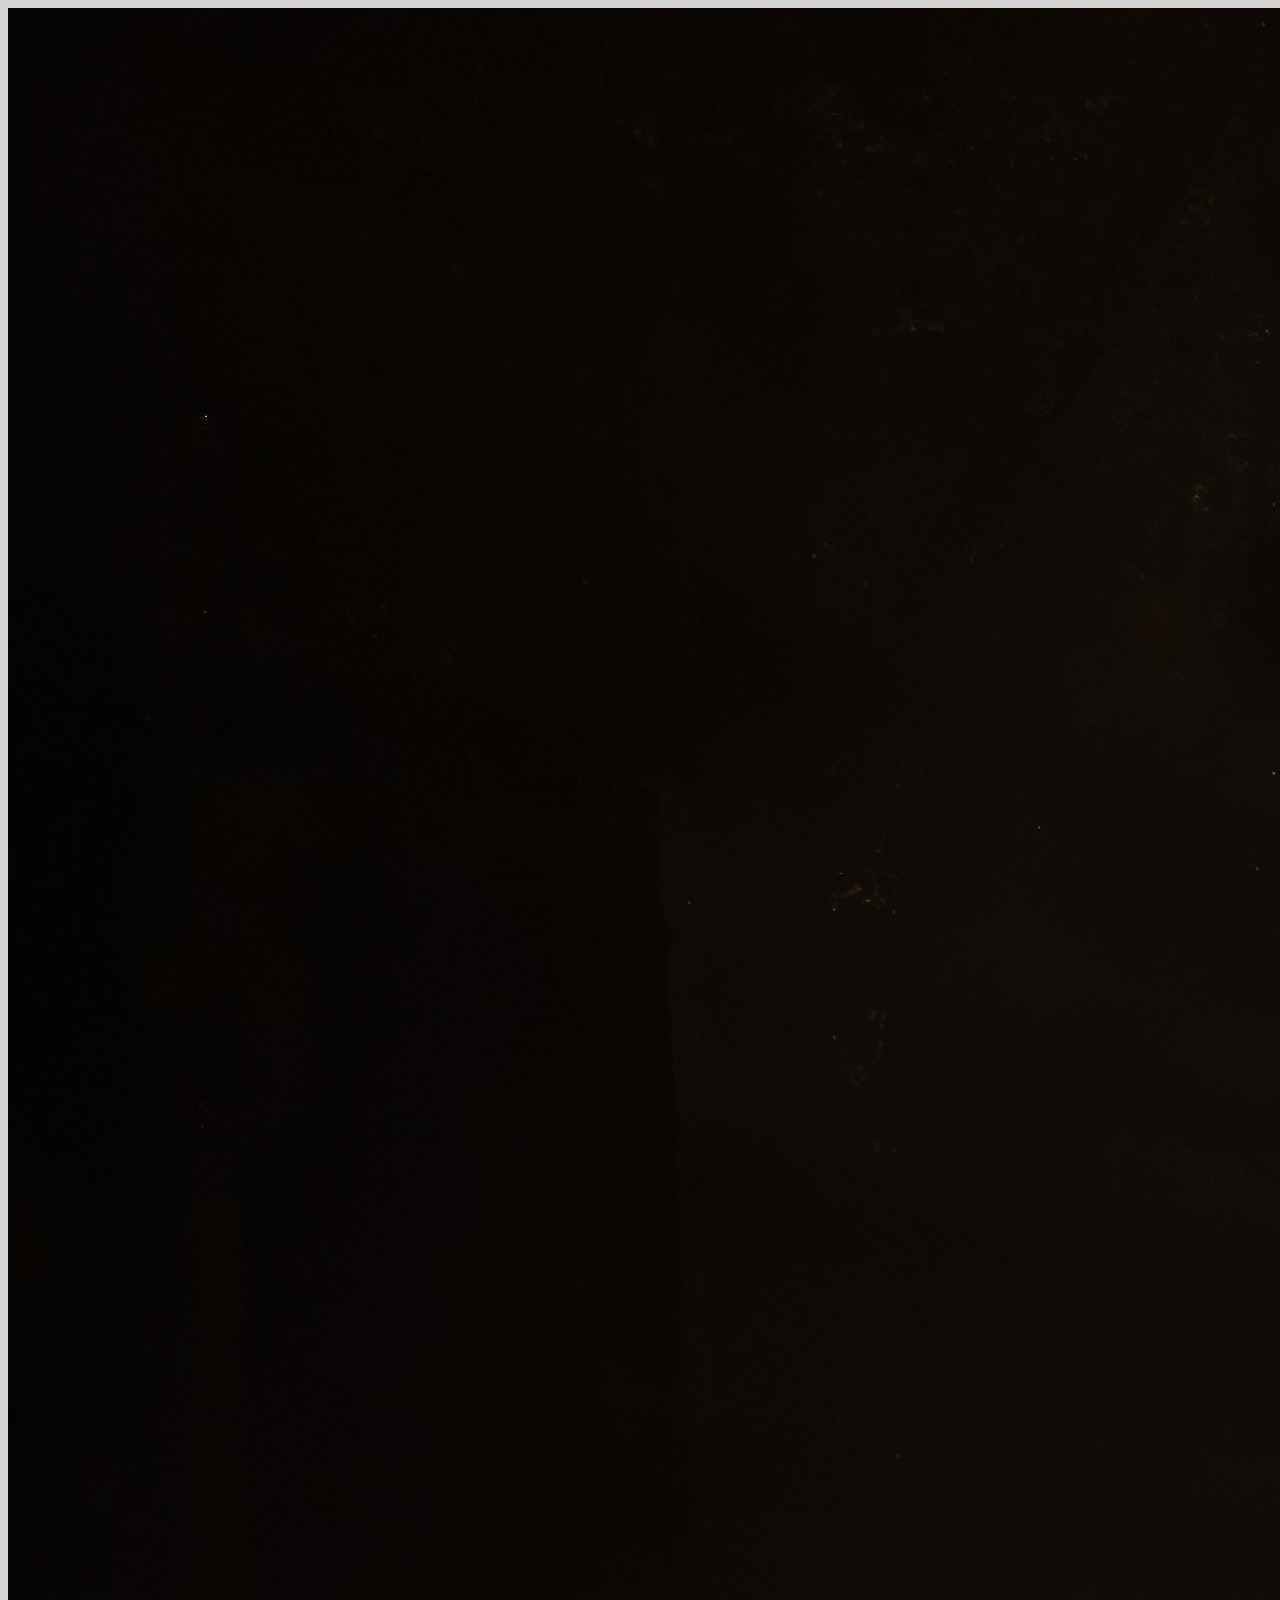
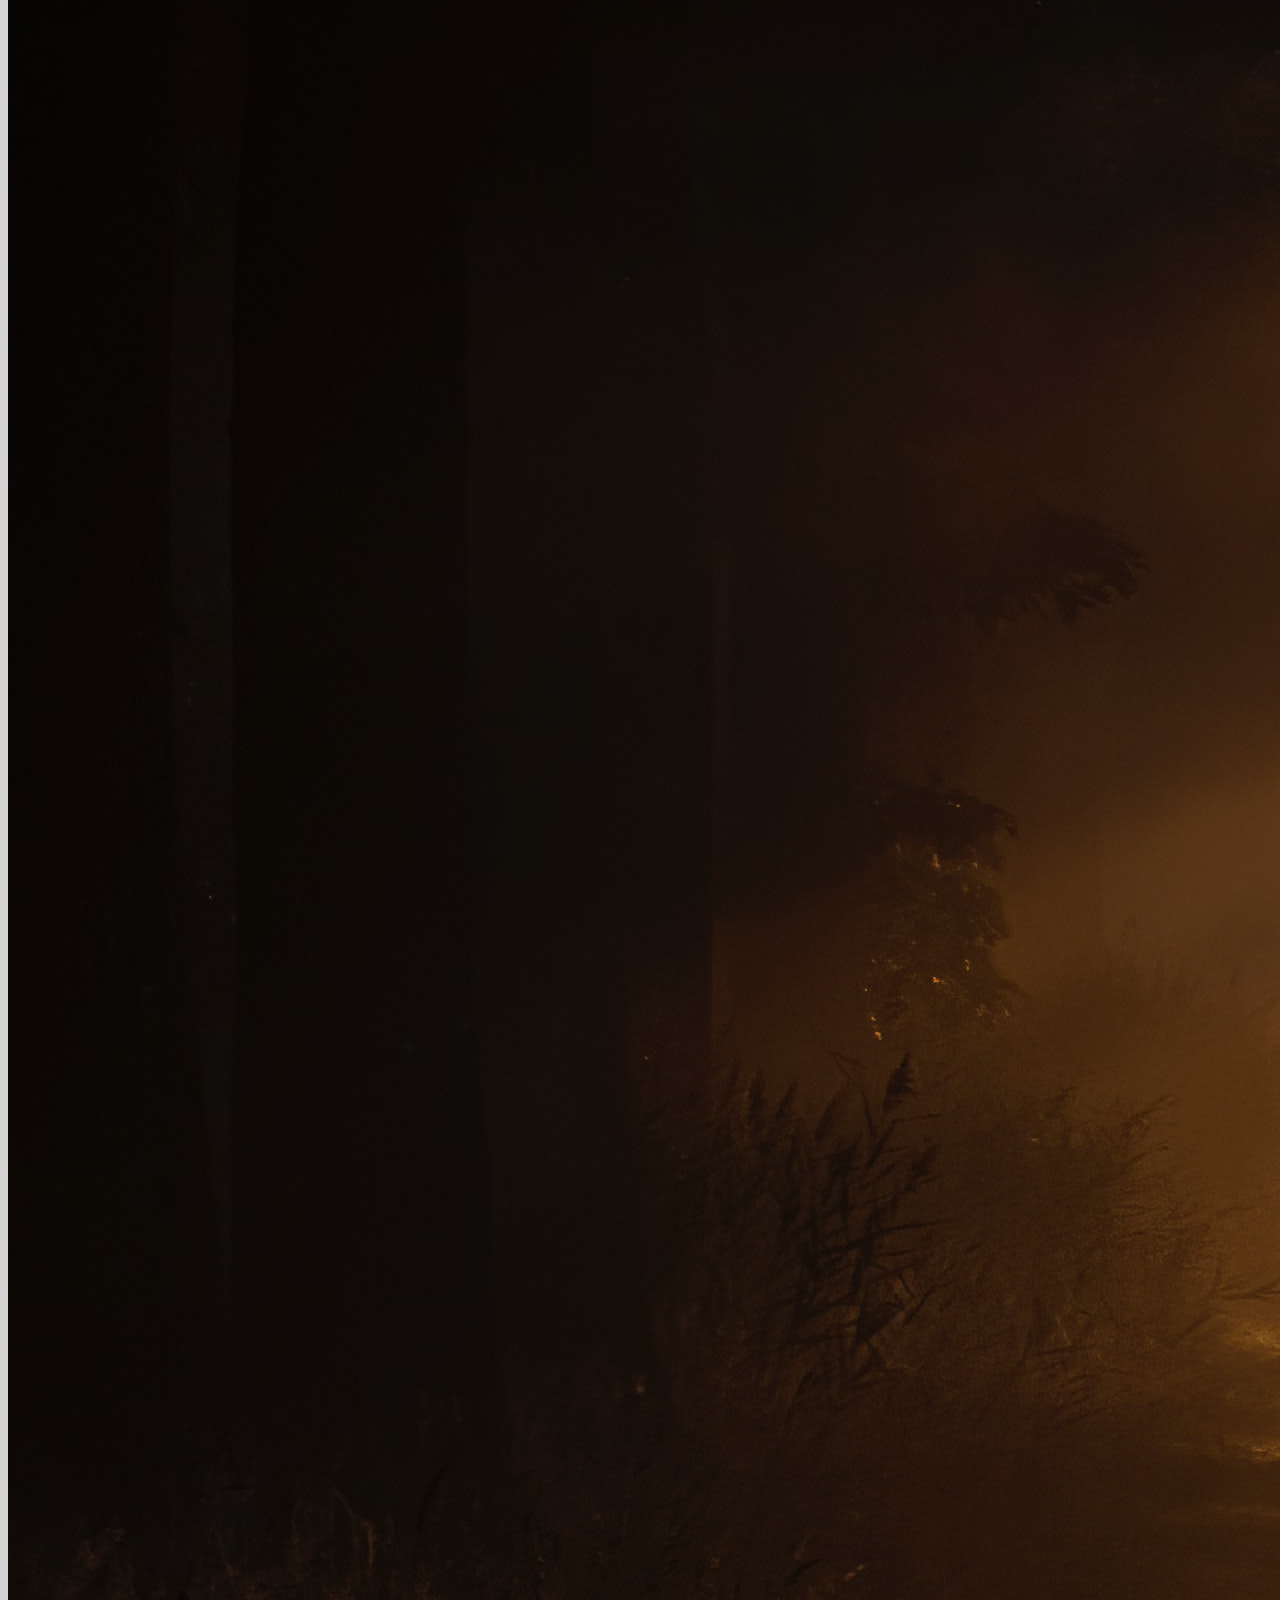
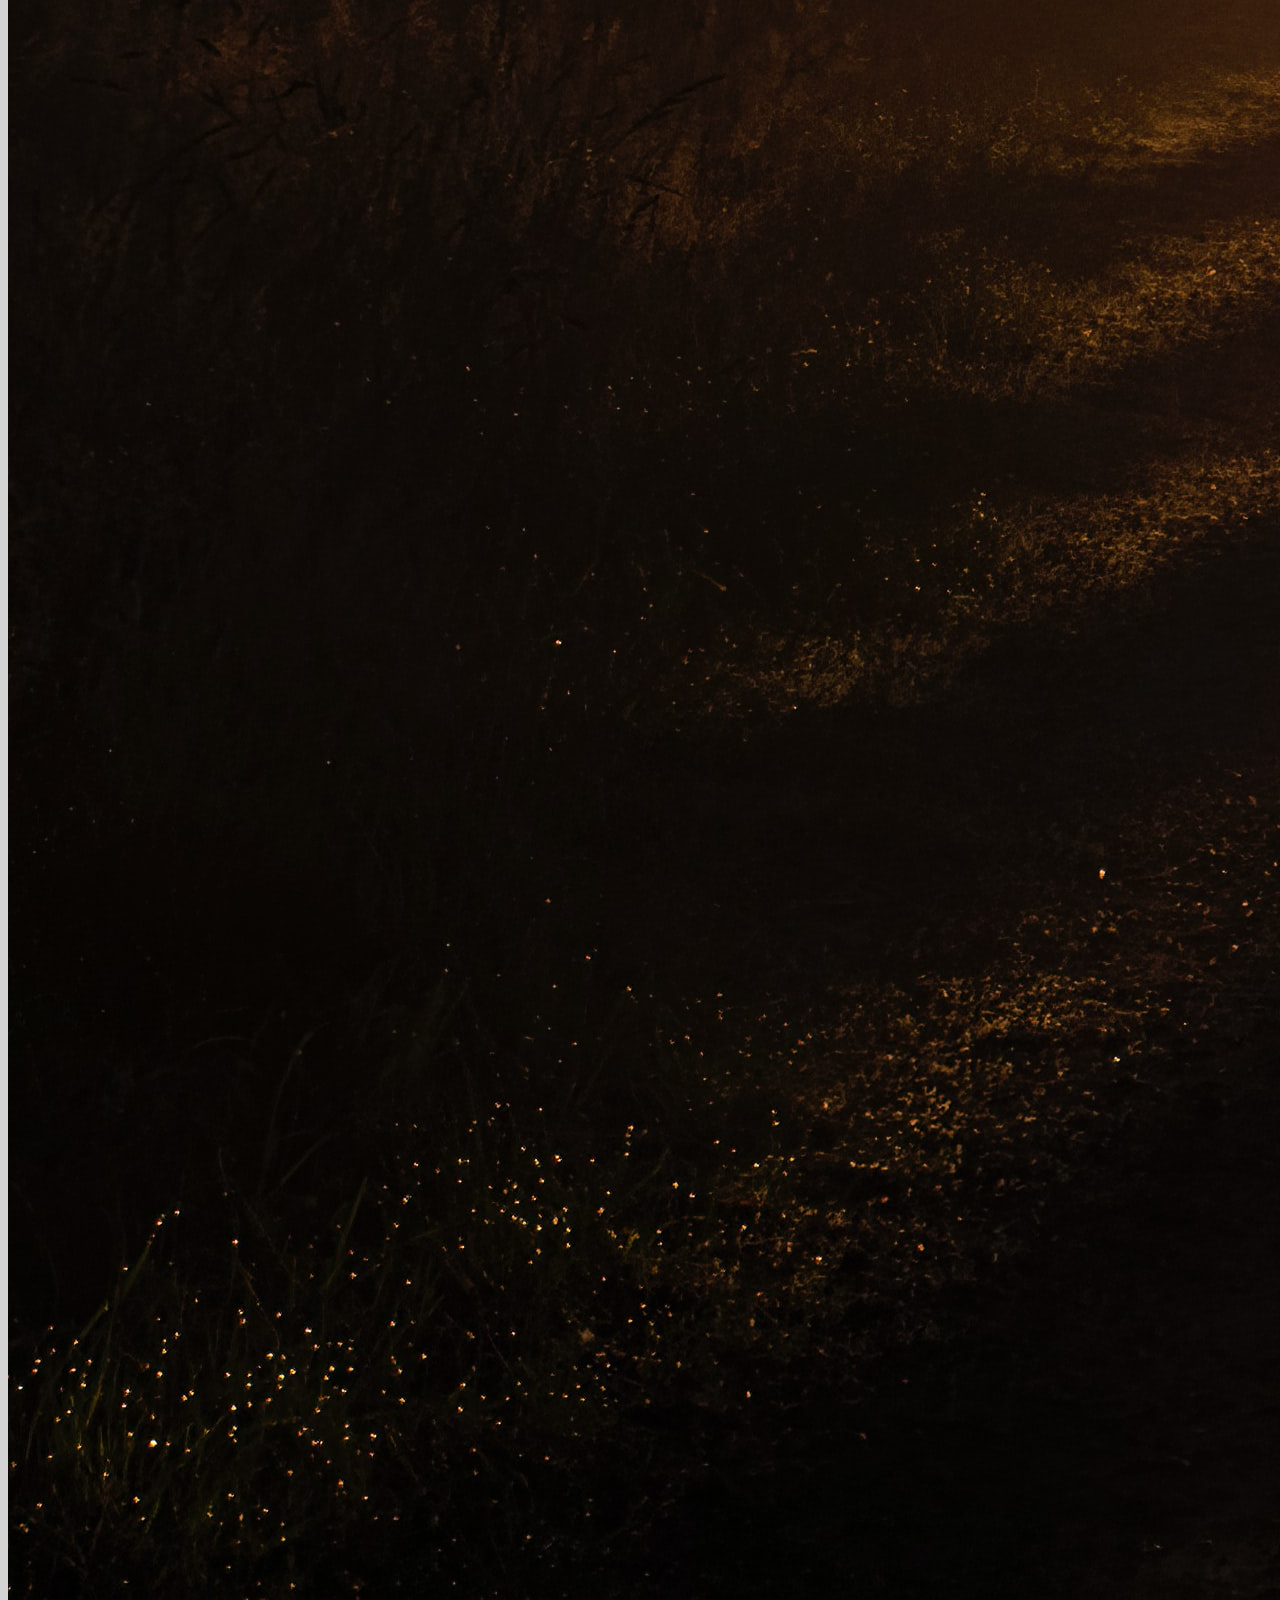
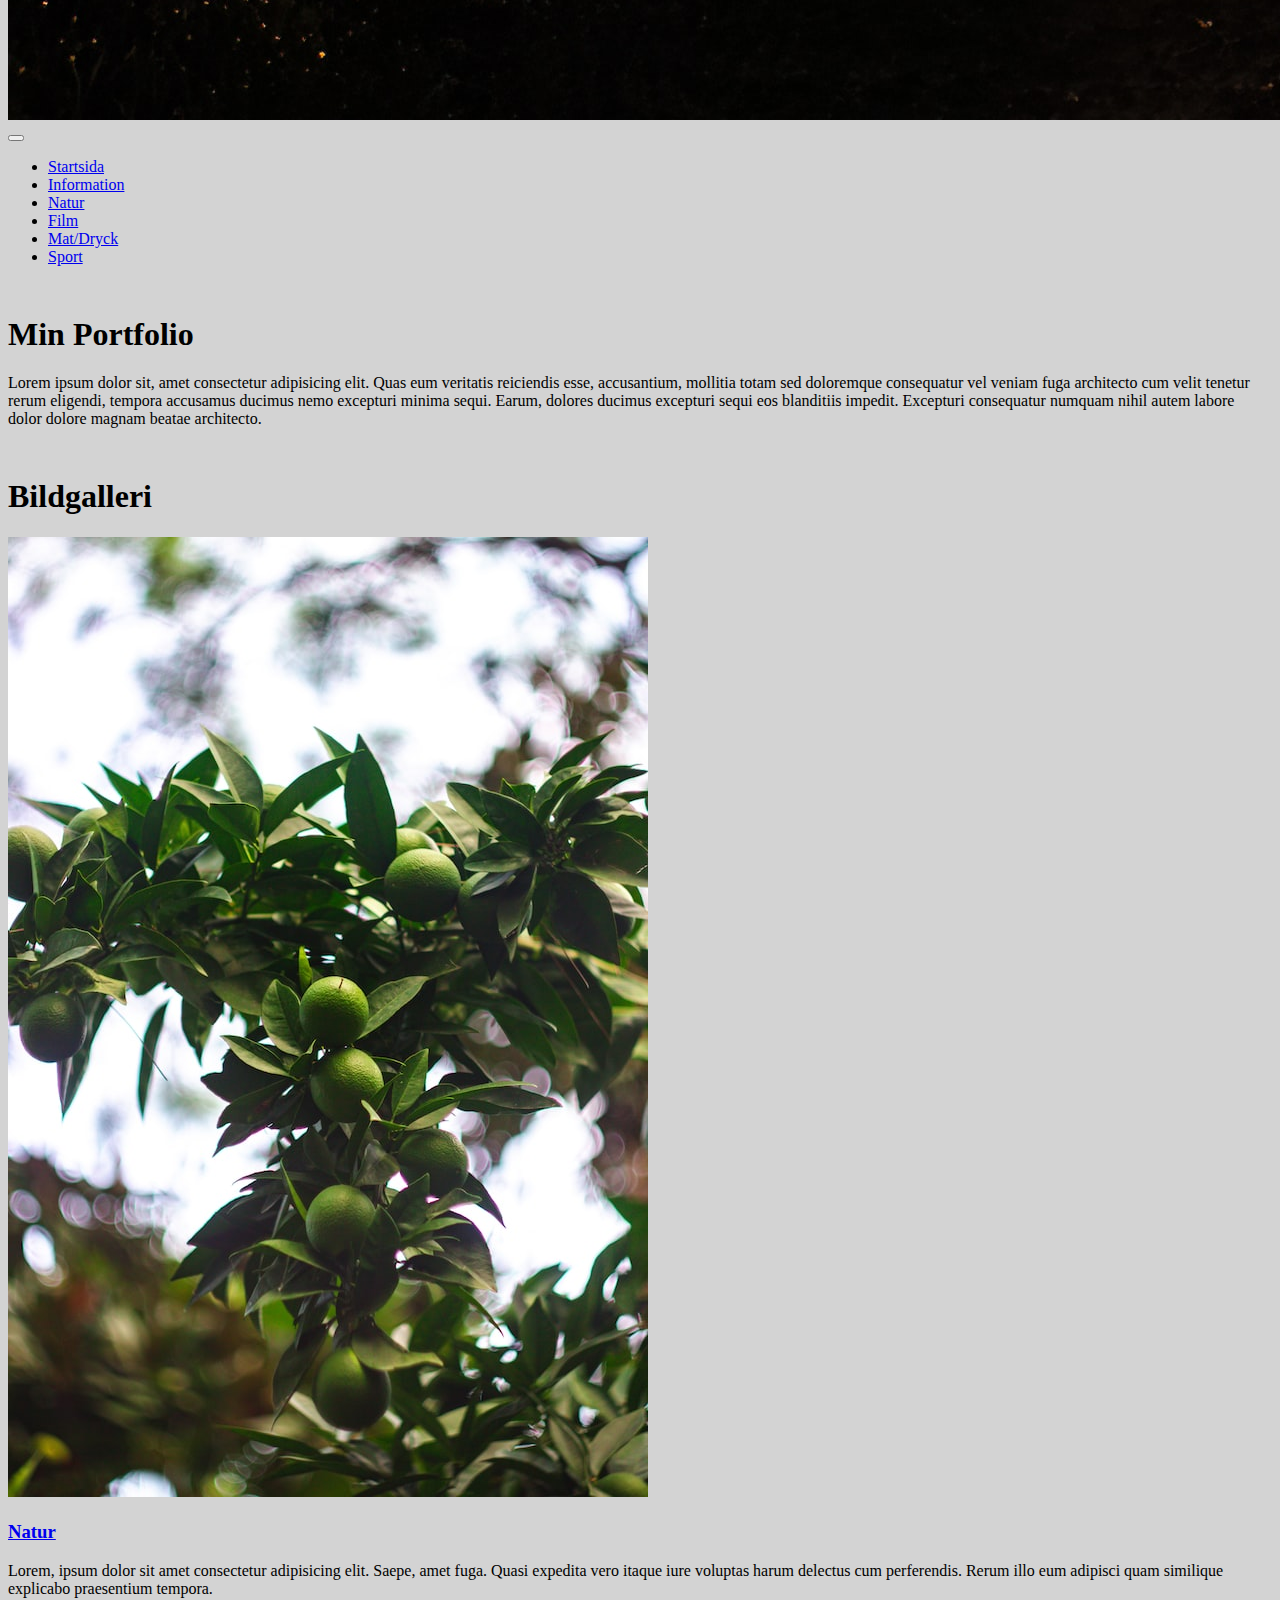
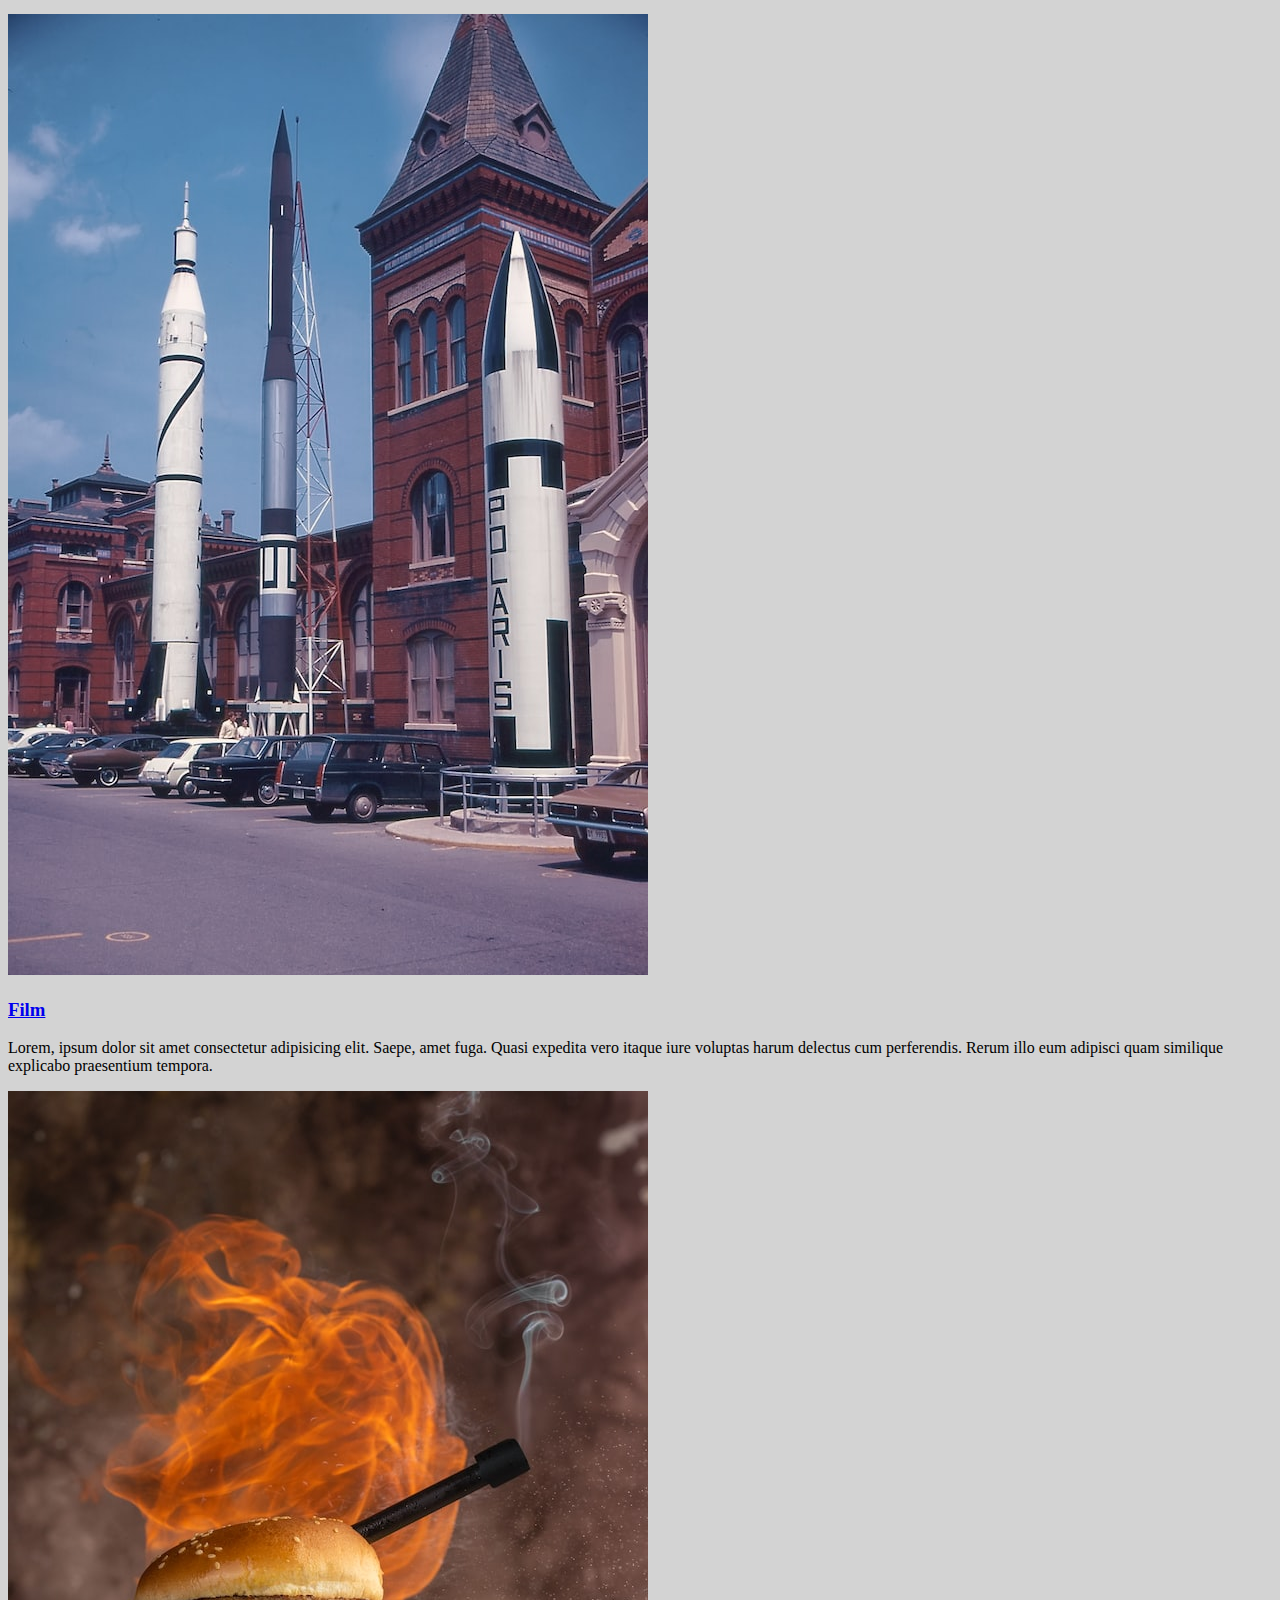
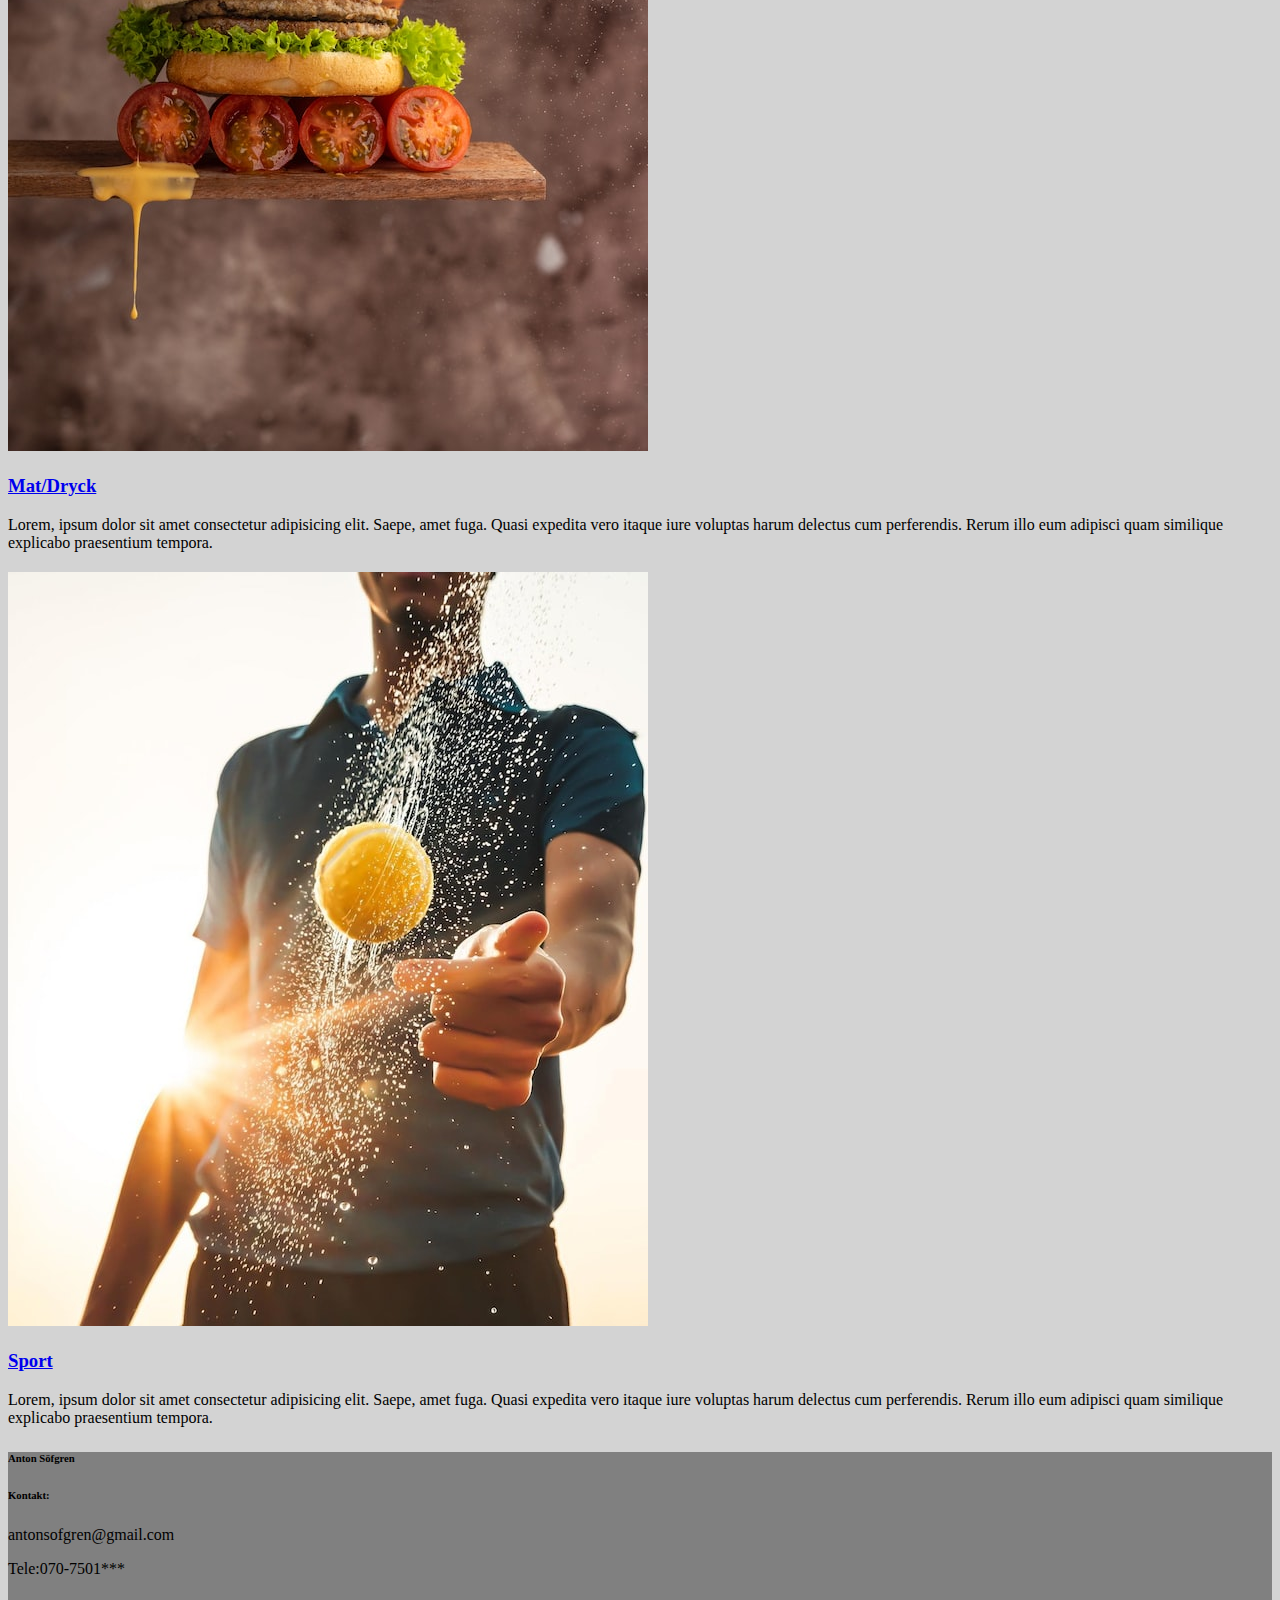
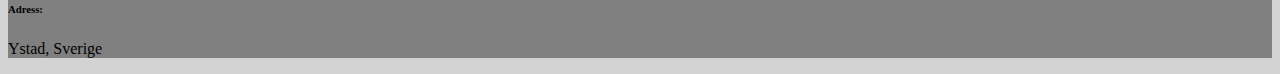
<file: index.html>
<!DOCTYPE html>
<html lang="en">

<head>
    <meta charset="UTF-8">
    <meta http-equiv="X-UA-Compatible" content="IE=edge">
    <meta name="viewport" content="width=device-width, initial-scale=1.0">
    <title>Startsida</title>

    <link href="https://cdn.jsdelivr.net/npm/bootstrap@5.2.1/dist/css/bootstrap.min.css" rel="stylesheet"
        integrity="sha384-iYQeCzEYFbKjA/T2uDLTpkwGzCiq6soy8tYaI1GyVh/UjpbCx/TYkiZhlZB6+fzT" crossorigin="anonymous">

    <link rel="stylesheet" href="./css/style.css">

</head>

<body>
    <!--Navbar/Meny-->
    <div class="container">

        <img src="./images/lucas-van-oort-ppEWJpVnEBY-unsplash.jpg" class="img-fluid">

        <nav class="navbar navbar-expand-sm navbar-dark bg-dark">
            <div class="container-fluid">

                <button class="navbar-toggler" type="button" data-bs-toggle="collapse" data-bs-target="#navbarNav"
                    aria-controls="navbarNav" aria-expanded="false" aria-label="Toggle navigation">
                    <span class="navbar-toggler-icon"></span>
                </button>
                <nav class="navbar fixed-top">
                    <div class="container-fluid">

                    </div>
                </nav>

                <div class="collapse navbar-collapse" id="navbarNav">
                    <ul class="navbar-nav">
                        <li class="nav-item">
                            <a class="nav-link active" aria-current="page" href="./index.html">Startsida</a>
                        </li>
                        <li>
                            <a class="nav-link" href="./html/informationssida.html">Information</a>
                        </li>
                        <li class="nav-item">
                            <a class="nav-link" href="./html/projektsida1.html">Natur</a>
                        </li>
                        <li class="nav-item">
                            <a class="nav-link" href="./html/projektsida2.html">Film</a>
                        </li>
                        <li class="nav-item">
                            <a class="nav-link" href="./html/projektsida3.html">Mat/Dryck</a>
                        </li>
                        <li class="nav-item">
                            <a class="nav-link" href="./html/projektsida4.html">Sport</a>
                        </li>

                    </ul>
                </div>
            </div>
        </nav>

        <!--Navbar/Meny slutar-->

        <!-- Bildgalleri-->

        <section class="sectionmargin">

            <div class="container">

                <h1 class="display-4 cardmargin text-center">Min Portfolio</h1>

                <p>Lorem ipsum dolor sit, amet consectetur adipisicing elit. Quas eum veritatis reiciendis esse,
                    accusantium, mollitia totam sed doloremque consequatur vel veniam fuga architecto cum velit tenetur
                    rerum eligendi, tempora accusamus ducimus nemo excepturi minima sequi. Earum, dolores ducimus
                    excepturi sequi eos blanditiis impedit. Excepturi consequatur numquam nihil autem labore dolor
                    dolore magnam beatae architecto.
                </p>
            </div>

        </section>

        <section class="sectionmargin">
            <div class="container">

                <h1 class="display-4 text-center">Bildgalleri</h1>

                <div class="row">
                    <div class="col-lg-4 col-md-12 mb-4 mb-lg-0">
        
        
                        <img src="./images/dmitry-smirnov-AJQR9iXSNq0-unsplash.jpg" class="img-fluid">
                        <h3 class=cardmargin><a href="/html/projektsida1.html" class="link-secondary">Natur</a></h3>
                        <p>Lorem, ipsum dolor sit amet consectetur adipisicing elit. Saepe, amet fuga. Quasi expedita vero
                            itaque iure voluptas harum delectus cum perferendis. Rerum illo eum adipisci quam similique
                            explicabo praesentium tempora.</p>
        
                    </div>
        
                    <div class="col-lg-4 mb-4 mb-lg-0">
                        <img src="./images/robert-linder-mXana0yn-OQ-unsplash.jpg" class="img-fluid">
                        <h3 class=cardmargin><a href="/html/projektsida2.html" class="link-secondary">Film</a></h3>
                        <p>Lorem, ipsum dolor sit amet consectetur adipisicing elit. Saepe, amet fuga. Quasi expedita vero
                            itaque iure voluptas harum delectus cum perferendis. Rerum illo eum adipisci quam similique
                            explicabo praesentium tempora.</p>
        
        
                    </div>
        
                    <div class="col-lg-4 mb-4 mb-lg-0">
        
        
                        <img src="./images/slashio-photography-Tlu2mQo3Ook-unsplash.jpg" class="img-fluid">
                        <h3 class=cardmargin><a href="/html/projektsida3.html" class="link-secondary">Mat/Dryck</a></h3>
                        <p>Lorem, ipsum dolor sit amet consectetur adipisicing elit. Saepe, amet fuga. Quasi expedita vero
                            itaque iure voluptas harum delectus cum perferendis. Rerum illo eum adipisci quam similique
                            explicabo praesentium tempora.</p>
               
        
        
                            <div class="col-sm cardmargin"></div>
                            <img src="./images/pramod-tiwari-uF1dfCLJPa0-unsplash.jpg" class="img-fluid">
                            <h3 class=cardmargin><a href="/html/projektsida4.html" class="link-secondary">Sport</a></h3>
                            <p>Lorem, ipsum dolor sit amet consectetur adipisicing elit. Saepe, amet fuga. Quasi expedita vero
                                itaque iure voluptas harum delectus cum perferendis. Rerum illo eum adipisci quam similique
                                explicabo praesentium tempora.</p>
                        </div>
                    </div>

        </section>


    </div>

    <!-- Bildgalleri slut-->

    <!--Footer-->

    <footer class="text-center text-lg-start text-black" style="background-color: grey">



        <div class="row">

            <div class="col-md-3 col-lg-3 col-xl-3 mx-auto mt-3">
                <h6 class="text-uppercase mb-4 font-weight-bold display-4">
                    Anton Söfgren
                </h6>

            </div>


            <div class="col-md-2 col-lg-2 col-xl-2 mx-auto mt-3">
                <h6 class="text-uppercase mb-4 font-weight-bold display-6">Kontakt:</h6>
                <p>
                    <a class="text-black">antonsofgren@gmail.com</a>
                </p>
                <p>
                    <a class="phone"></a>Tele:070-7501***
                </p>


            </div>

            <div class="col-md-4 col-lg-3 col-xl-3 mx-auto mt-3">
                <h6 class="text-uppercase mb-4 font-weight-bold display-6">Adress:</h6>
                <p><a class="home"></a> Ystad, Sverige</p>



            </div>

        </div>

    </footer>

    <!-- Footer slut-->

    <!-- JavaScript Bundle with Popper -->
    <script src="https://cdn.jsdelivr.net/npm/bootstrap@5.2.1/dist/js/bootstrap.bundle.min.js"
        integrity="sha384-u1OknCvxWvY5kfmNBILK2hRnQC3Pr17a+RTT6rIHI7NnikvbZlHgTPOOmMi466C8"
        crossorigin="anonymous"></script>
</body>

</html>
</file>
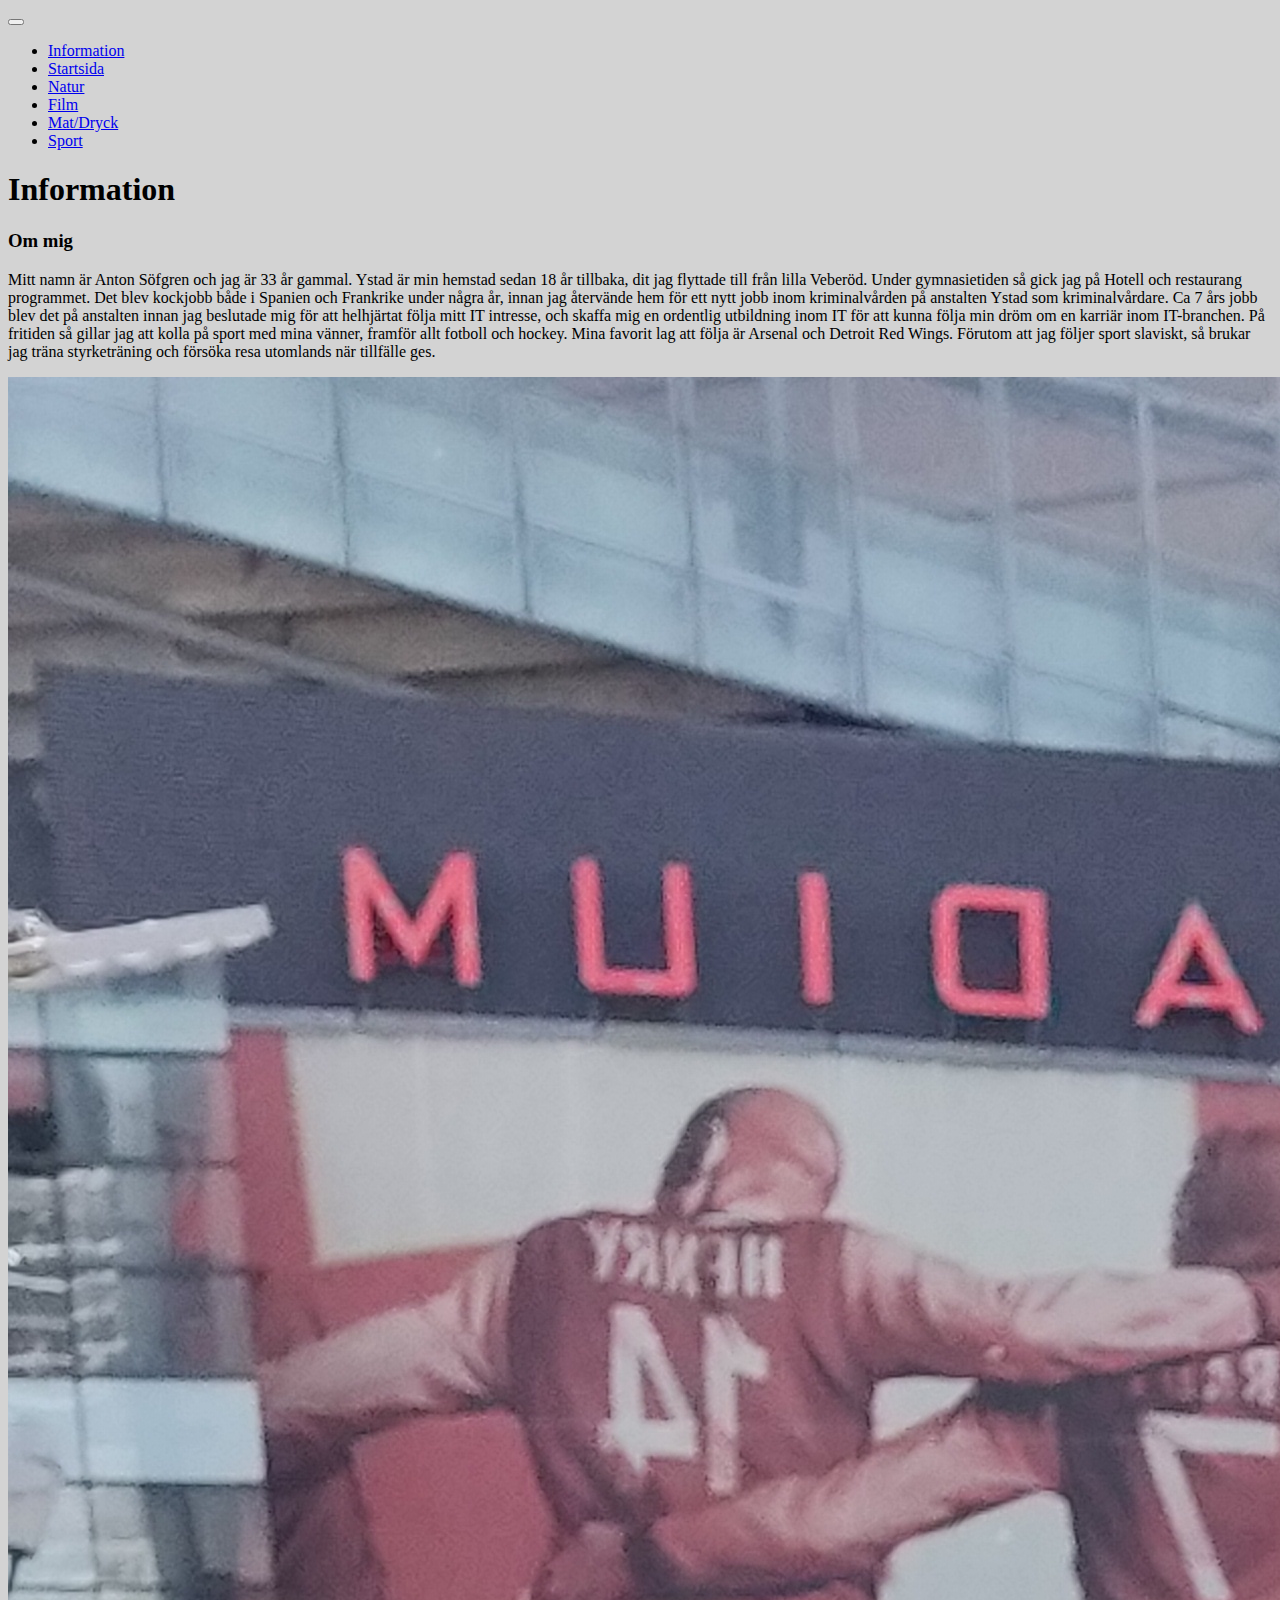
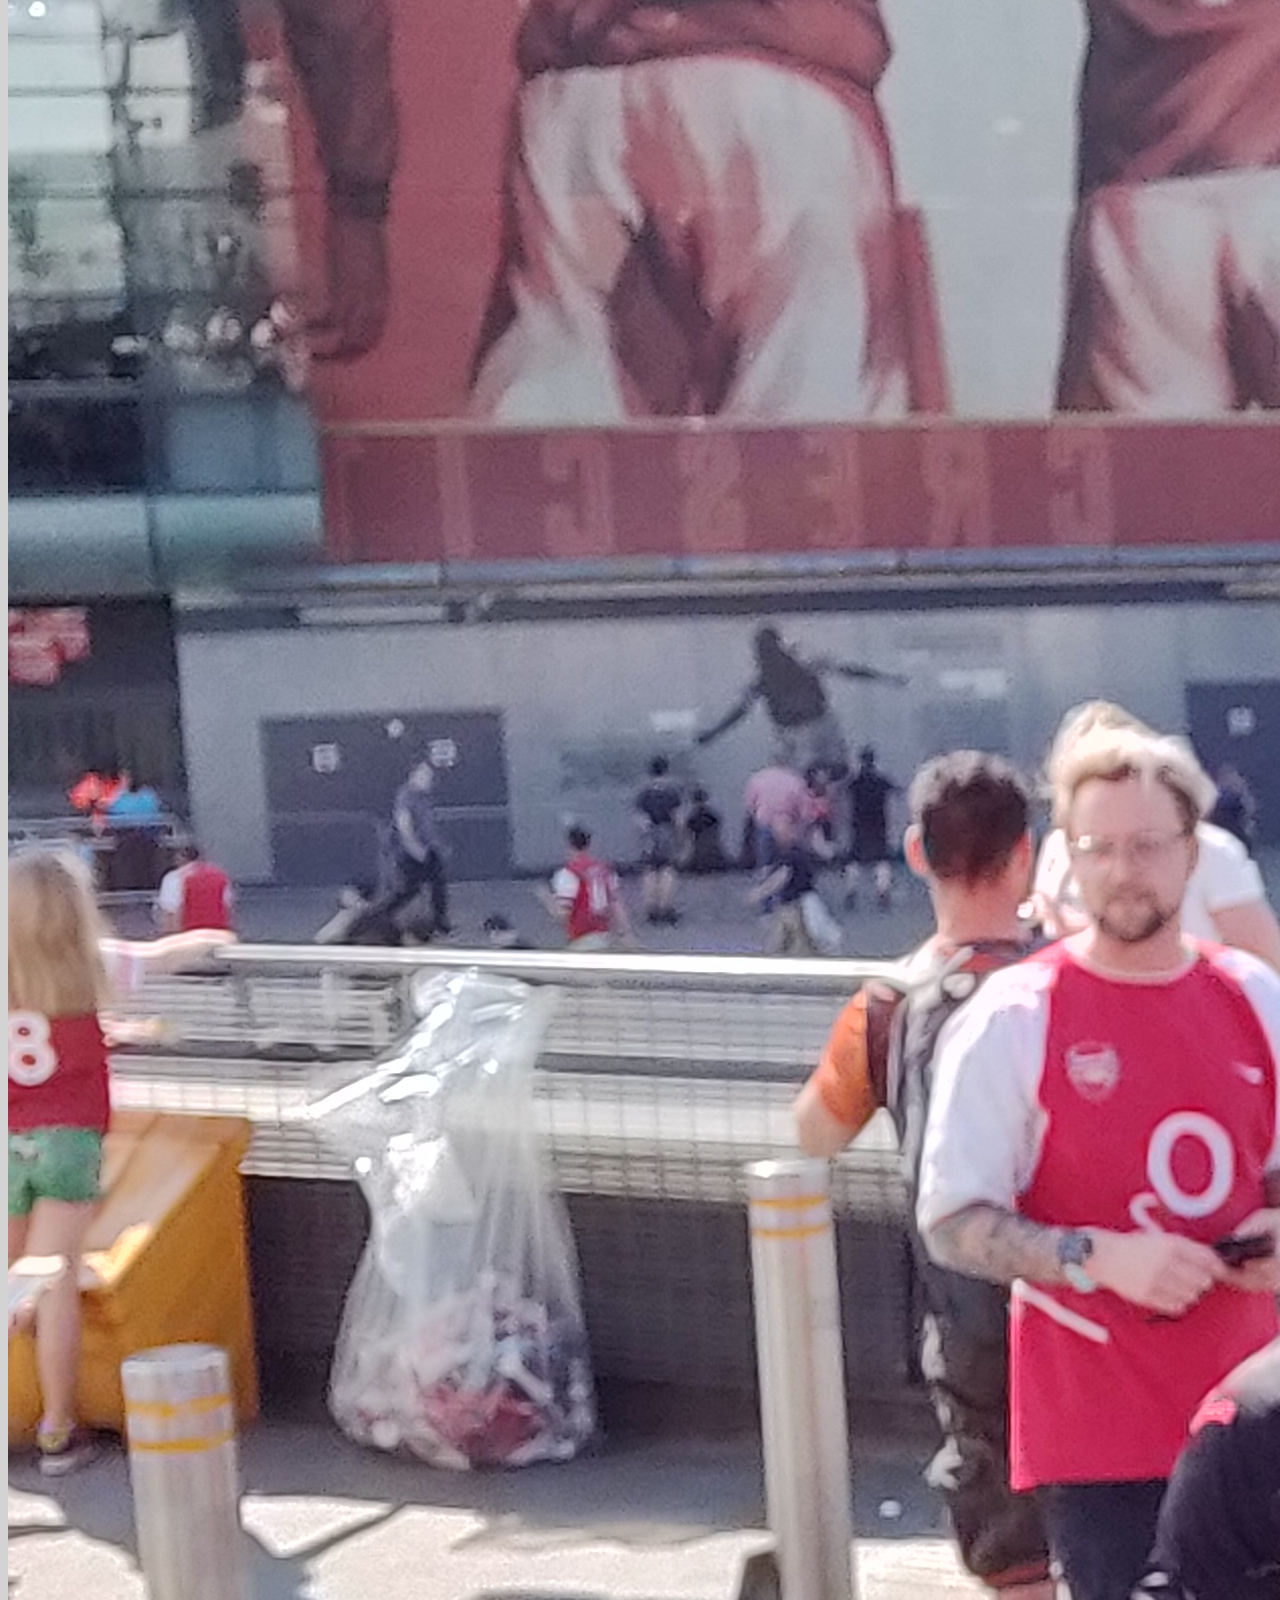
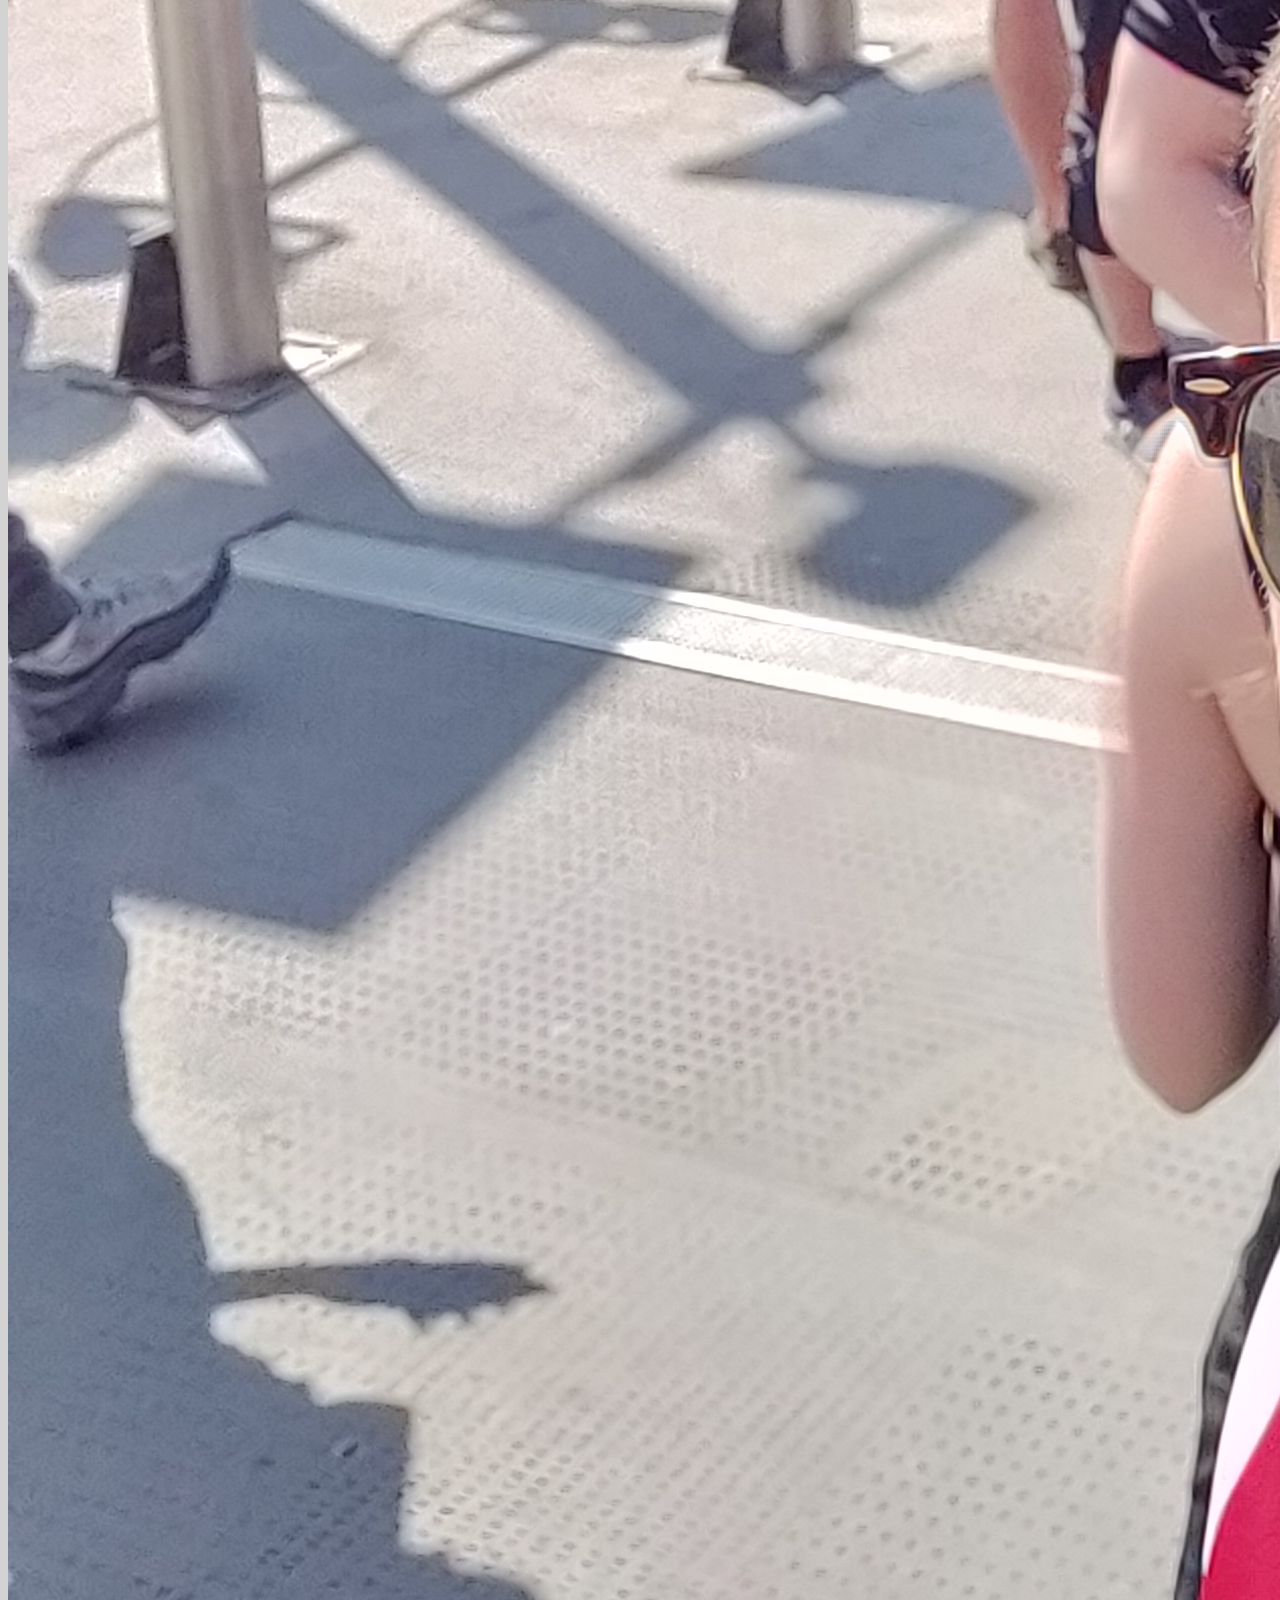
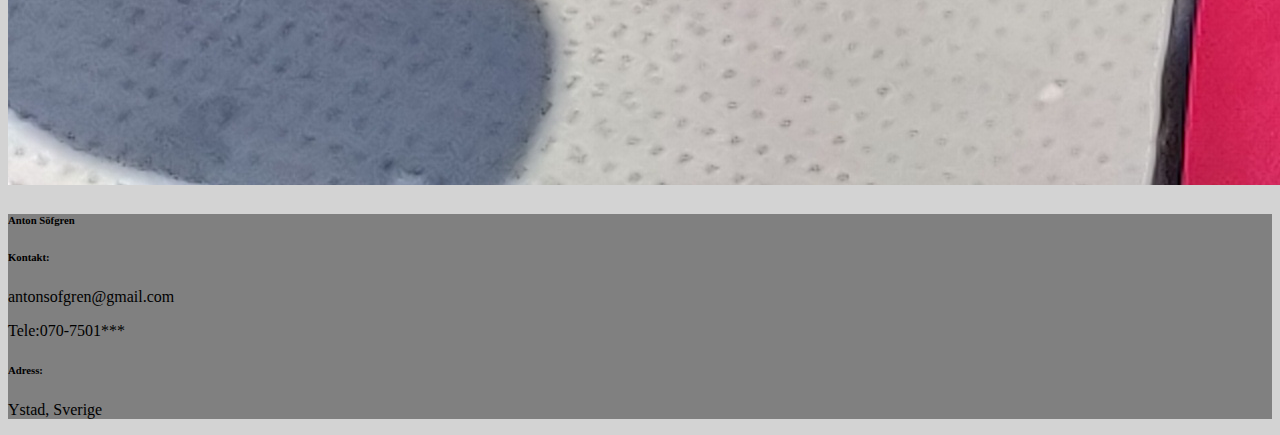
<file: html/informationssida.html>
<!DOCTYPE html>
<html lang="en">

<head>
    <meta charset="UTF-8">
    <meta http-equiv="X-UA-Compatible" content="IE=edge">
    <meta name="viewport" content="width=device-width, initial-scale=1.0">
    <title>Informationssida</title>

    <link href="https://cdn.jsdelivr.net/npm/bootstrap@5.2.1/dist/css/bootstrap.min.css" rel="stylesheet"
        integrity="sha384-iYQeCzEYFbKjA/T2uDLTpkwGzCiq6soy8tYaI1GyVh/UjpbCx/TYkiZhlZB6+fzT" crossorigin="anonymous">

    <link rel="stylesheet" href="../css/style.css">

</head>


<body>
    <!--Navbar-->

    <nav class="navbar navbar-expand-sm navbar-dark bg-dark">
        <div class="container-fluid">

            <button class="navbar-toggler" type="button" data-bs-toggle="collapse" data-bs-target="#navbarNav"
                aria-controls="navbarNav" aria-expanded="false" aria-label="Toggle navigation">
                <span class="navbar-toggler-icon"></span>
            </button>


            <div class="collapse navbar-collapse" id="navbarNav">
                <ul class="navbar-nav">
                    <li class="nav-item">
                        <a class="nav-link active" aria-current="page" href="./informationssida.html">Information</a>
                    </li>
                    <li class="nav-item">
                        <a class="nav-link" href="../index.html">Startsida</a>
                    </li>
                    <li class="nav-item">
                        <a class="nav-link" href="./projektsida1.html">Natur</a>
                    </li>
                    <li class="nav-item">
                        <a class="nav-link" href="./projektsida2.html">Film</a>
                    </li>
                    <li class="nav-item">
                        <a class="nav-link" href="./projektsida3.html">Mat/Dryck</a>
                    </li>
                    <li class="nav-item">
                        <a class="nav-link" href="./projektsida4.html">Sport</a>
                    </li>

                </ul>
            </div>
        </div>
    </nav>
    <!--Navbar slut-->


    <H1 class="display-1 text-center">Information</H1>


    
    <h3 class="cardmargin display-6 text-center">Om mig</a></h3>
    <p class="text-center">Mitt namn är Anton Söfgren och jag är 33 år gammal. Ystad är min hemstad sedan 18 år tillbaka, dit jag
        flyttade till från lilla Veberöd. Under gymnasietiden så gick jag på Hotell och restaurang programmet. Det blev
        kockjobb både i Spanien och Frankrike under några år, innan jag återvände hem för ett nytt jobb inom
        kriminalvården på anstalten Ystad som kriminalvårdare. Ca 7 års jobb blev det på anstalten innan jag beslutade
        mig för att helhjärtat följa mitt IT intresse, och skaffa mig en ordentlig utbildning inom IT för att kunna
        följa min dröm om en karriär inom IT-branchen. På fritiden så gillar jag att kolla på sport med mina vänner,
        framför allt fotboll och hockey. Mina favorit lag att följa är Arsenal och Detroit Red Wings. Förutom att jag
        följer sport slaviskt, så brukar jag träna styrketräning och försöka resa utomlands när tillfälle ges.</p>

        <div class="col-lg-4 mb-4 mb-lg-0">
            <img src="../images/me.jpg"
            class="w-100 shadow-1-strong rounded mb-4" class="img-fluid" alt="" />




        </div>
    

    <!--Footer-->




    <footer class="text-center text-lg-start text-black" style="background-color: grey">



        <div class="row">

            <div class="col-md-3 col-lg-3 col-xl-3 mx-auto mt-3">
                <h6 class="text-uppercase mb-4 font-weight-bold display-4">
                    Anton Söfgren
                </h6>

            </div>


            <div class="col-md-2 col-lg-2 col-xl-2 mx-auto mt-3">
                <h6 class="text-uppercase mb-4 font-weight-bold display-6">Kontakt:</h6>
                <p>
                    <a class="text-black">antonsofgren@gmail.com</a>
                </p>
                <p>
                    <a class="phone"></a>Tele:070-7501***
                </p>


            </div>

            <div class="col-md-4 col-lg-3 col-xl-3 mx-auto mt-3">
                <h6 class="text-uppercase mb-4 font-weight-bold display-6">Adress:</h6>
                <p><a class="home"></a> Ystad, Sverige</p>



            </div>

        </div>

    </footer>

    <!-- Footer slut-->

    <!-- JavaScript Bundle with Popper -->
    <script src="https://cdn.jsdelivr.net/npm/bootstrap@5.2.1/dist/js/bootstrap.bundle.min.js"
        integrity="sha384-u1OknCvxWvY5kfmNBILK2hRnQC3Pr17a+RTT6rIHI7NnikvbZlHgTPOOmMi466C8"
        crossorigin="anonymous"></script>
</body>

</html>
</file>
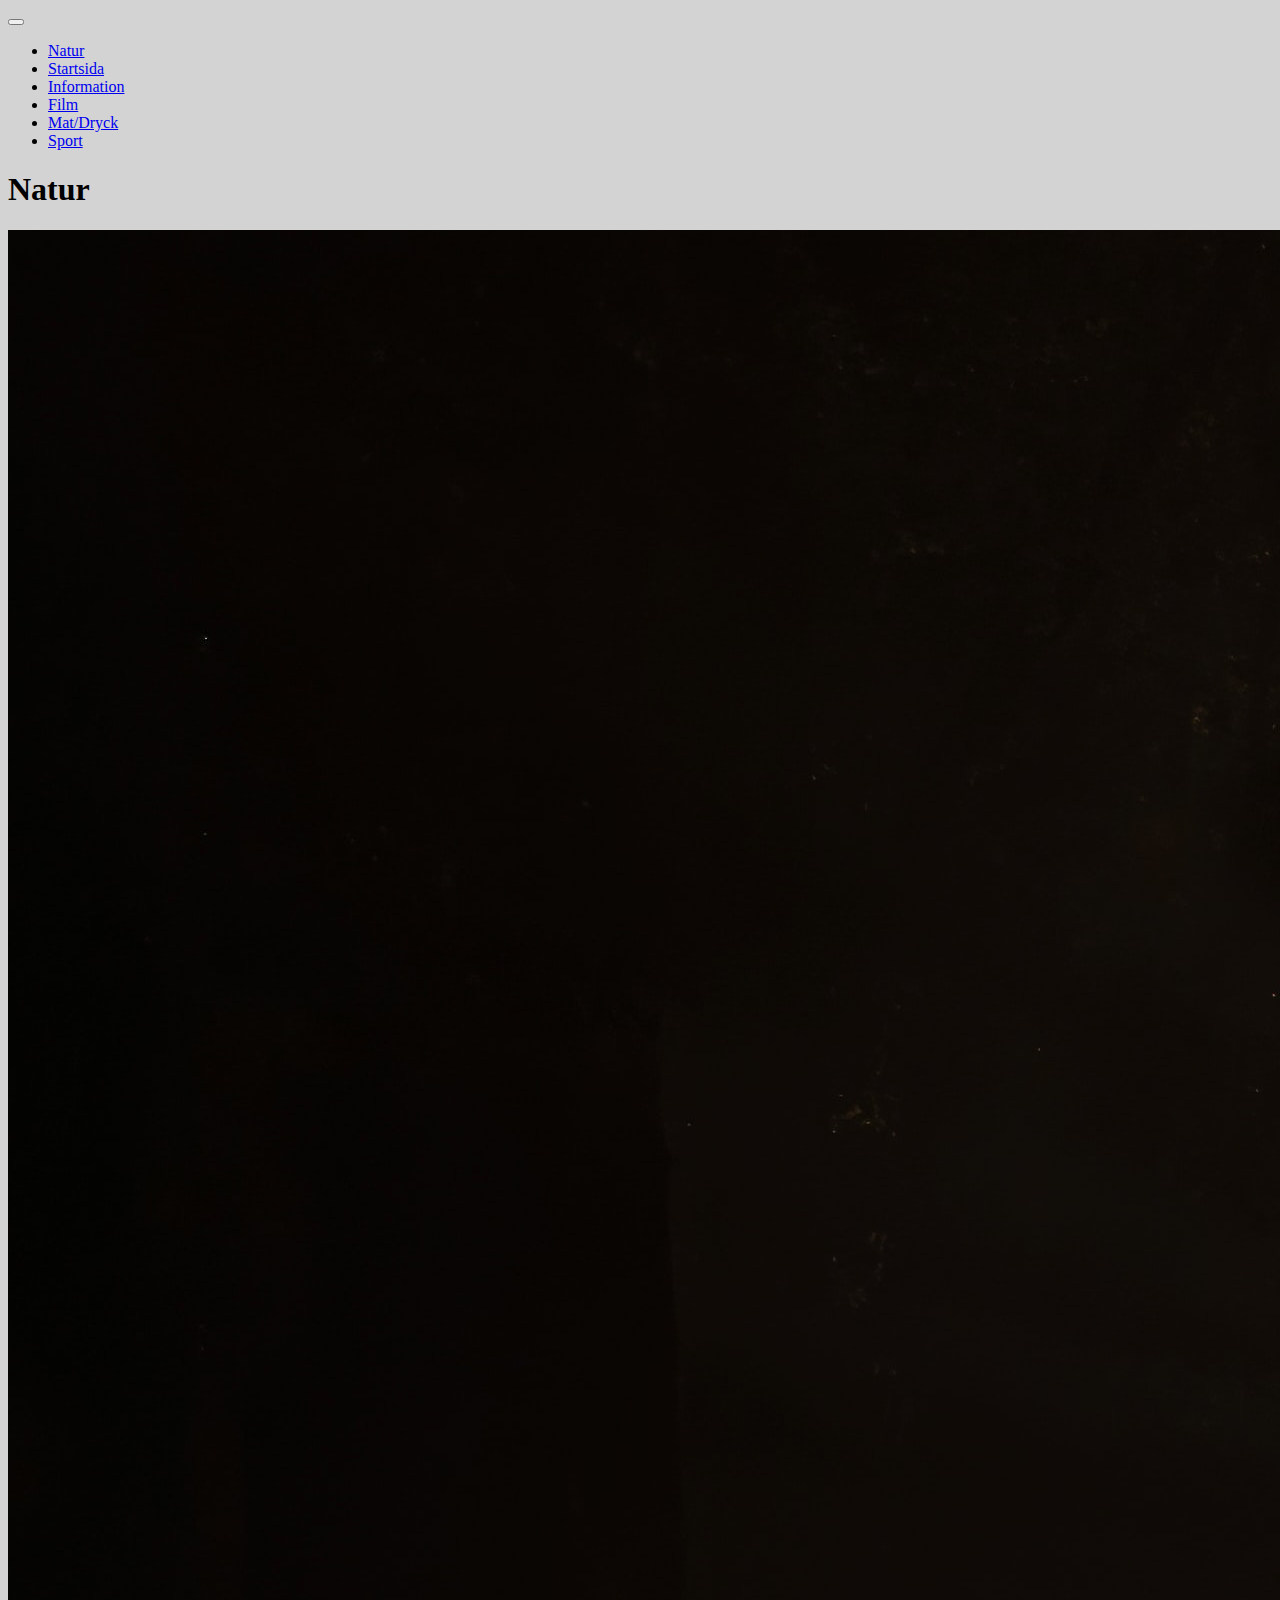
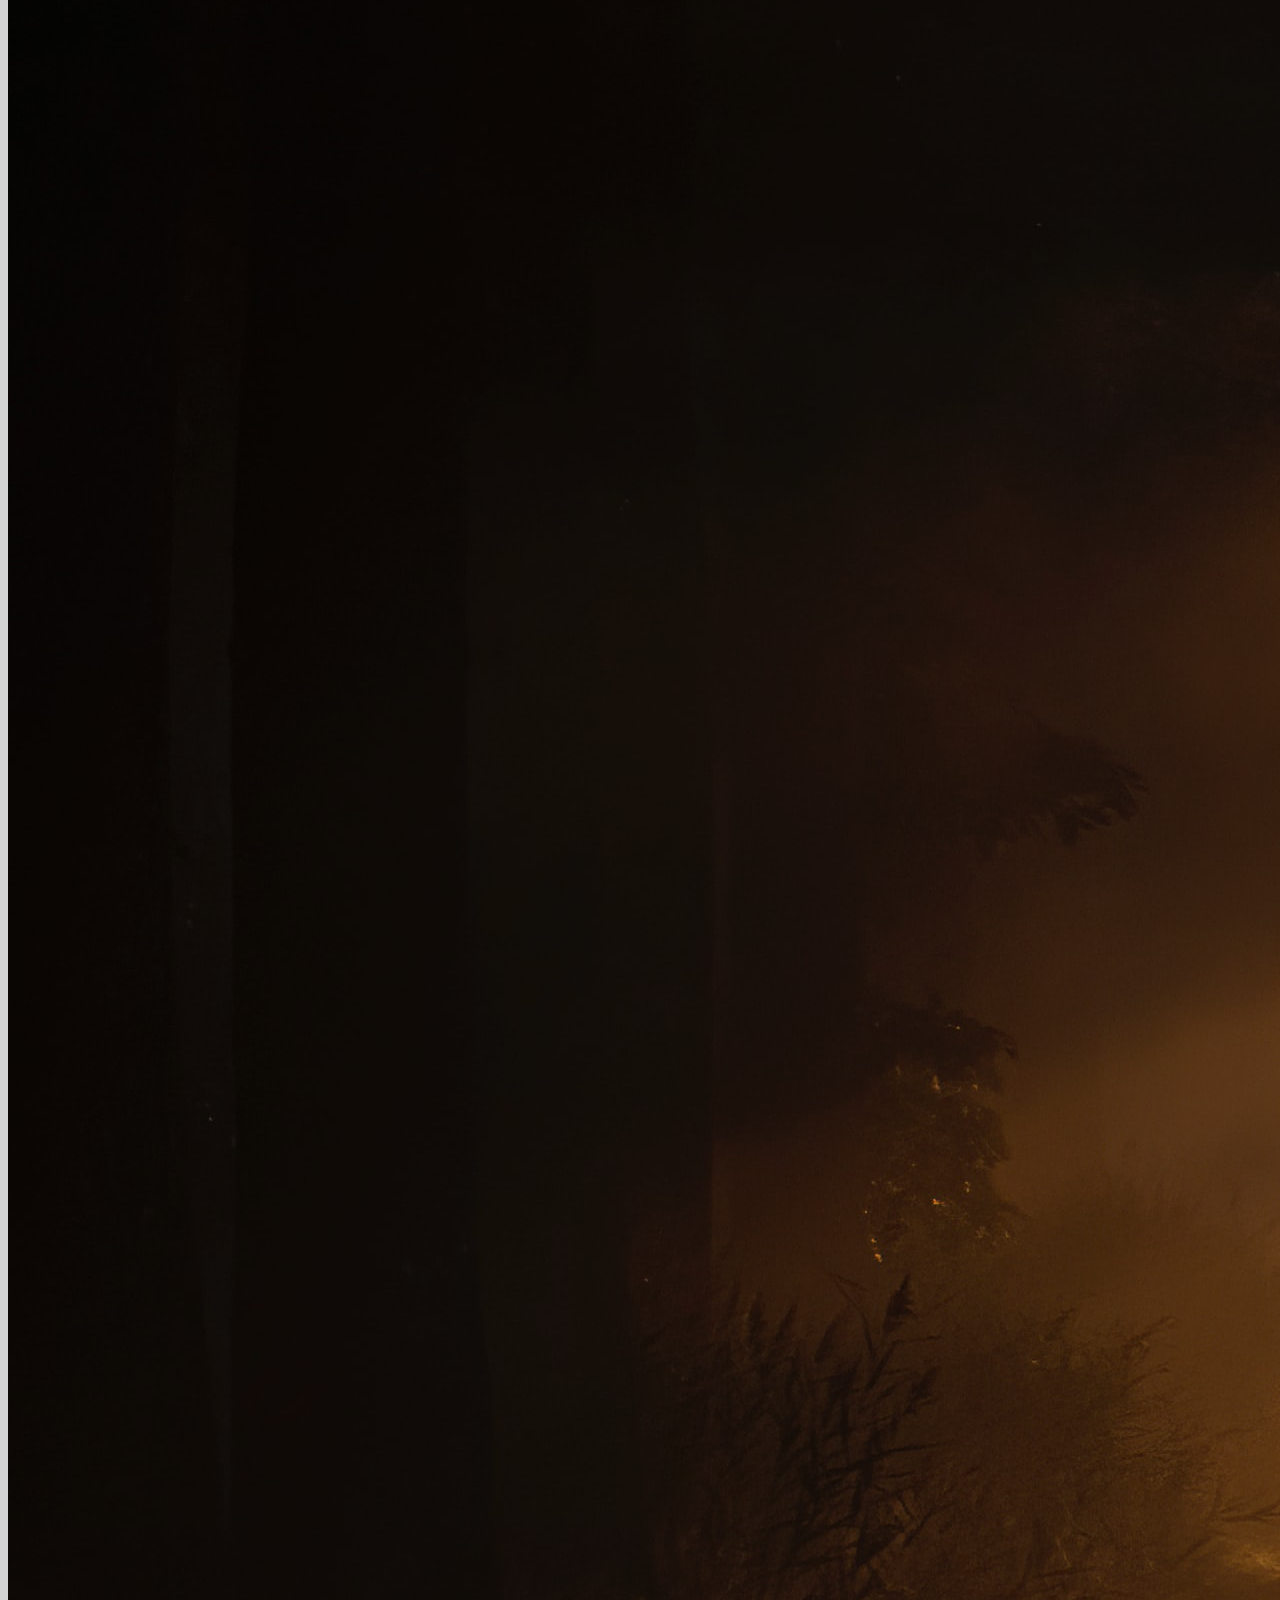
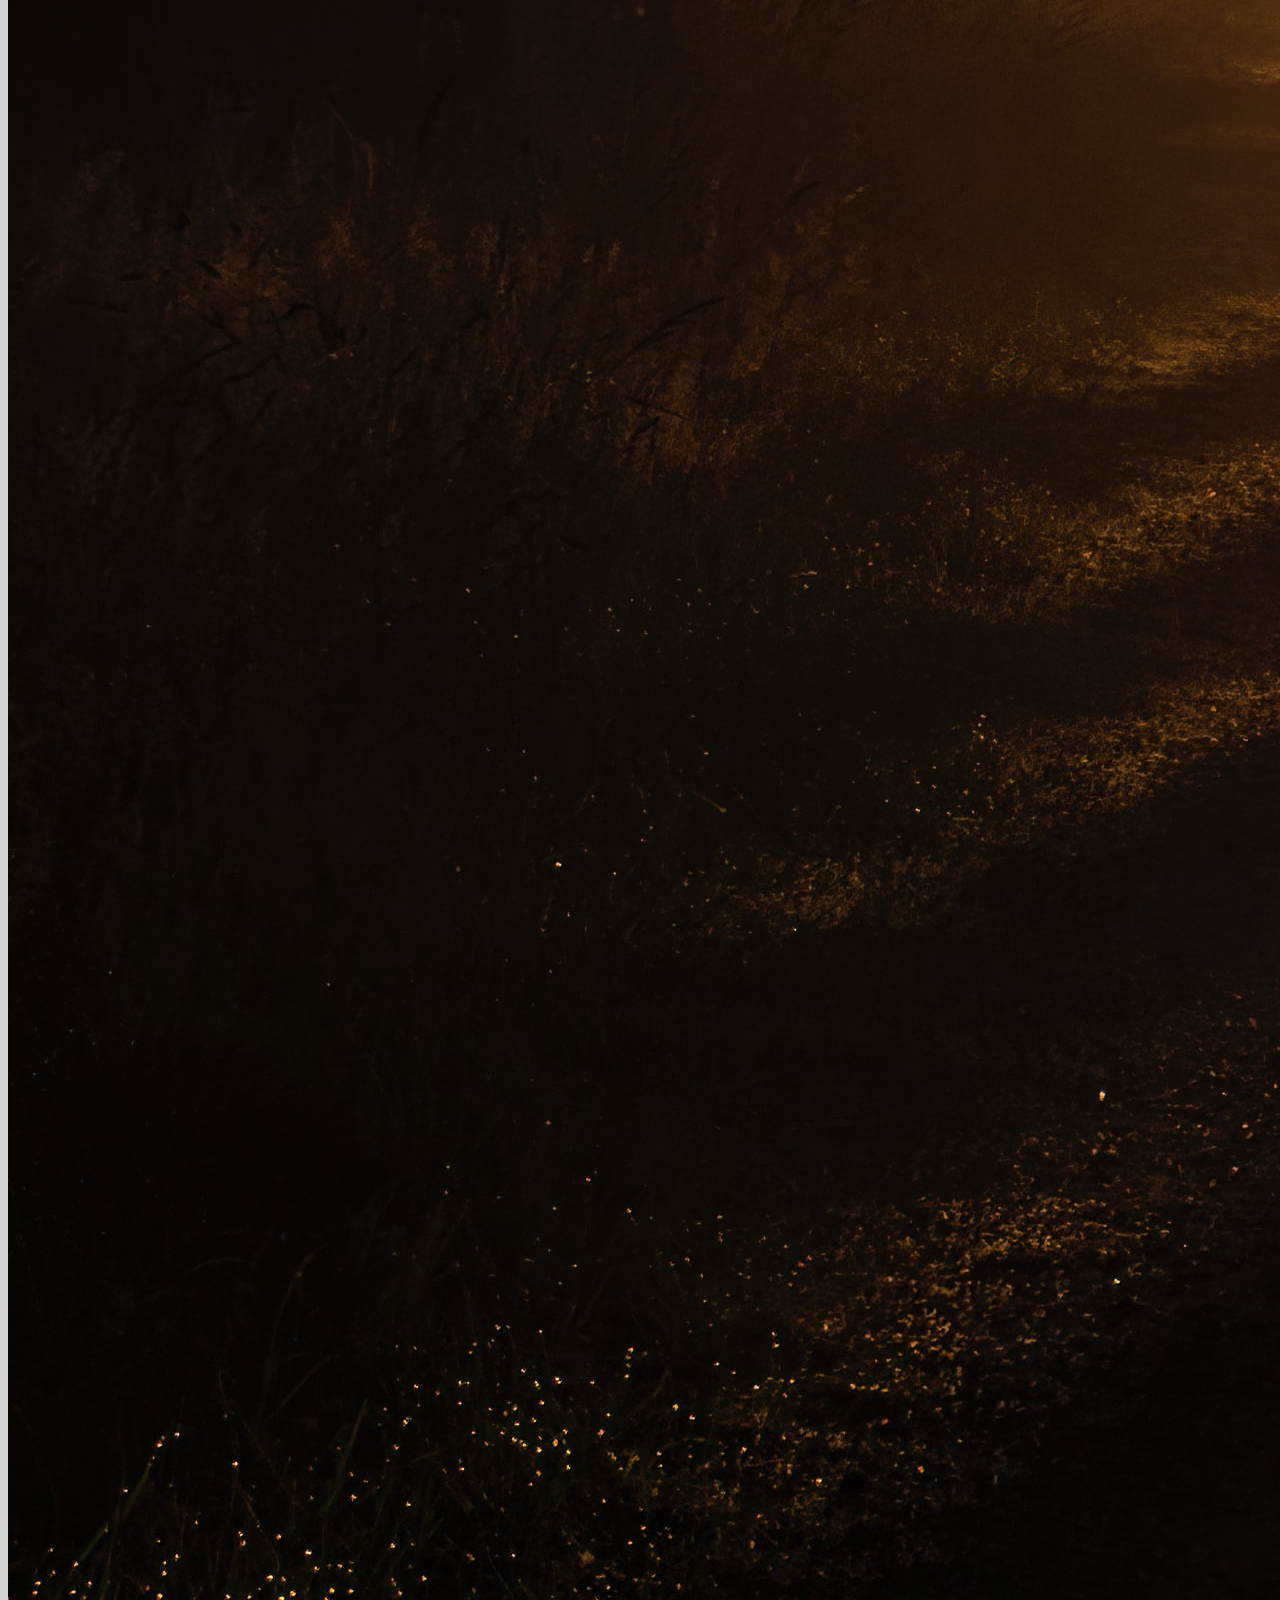
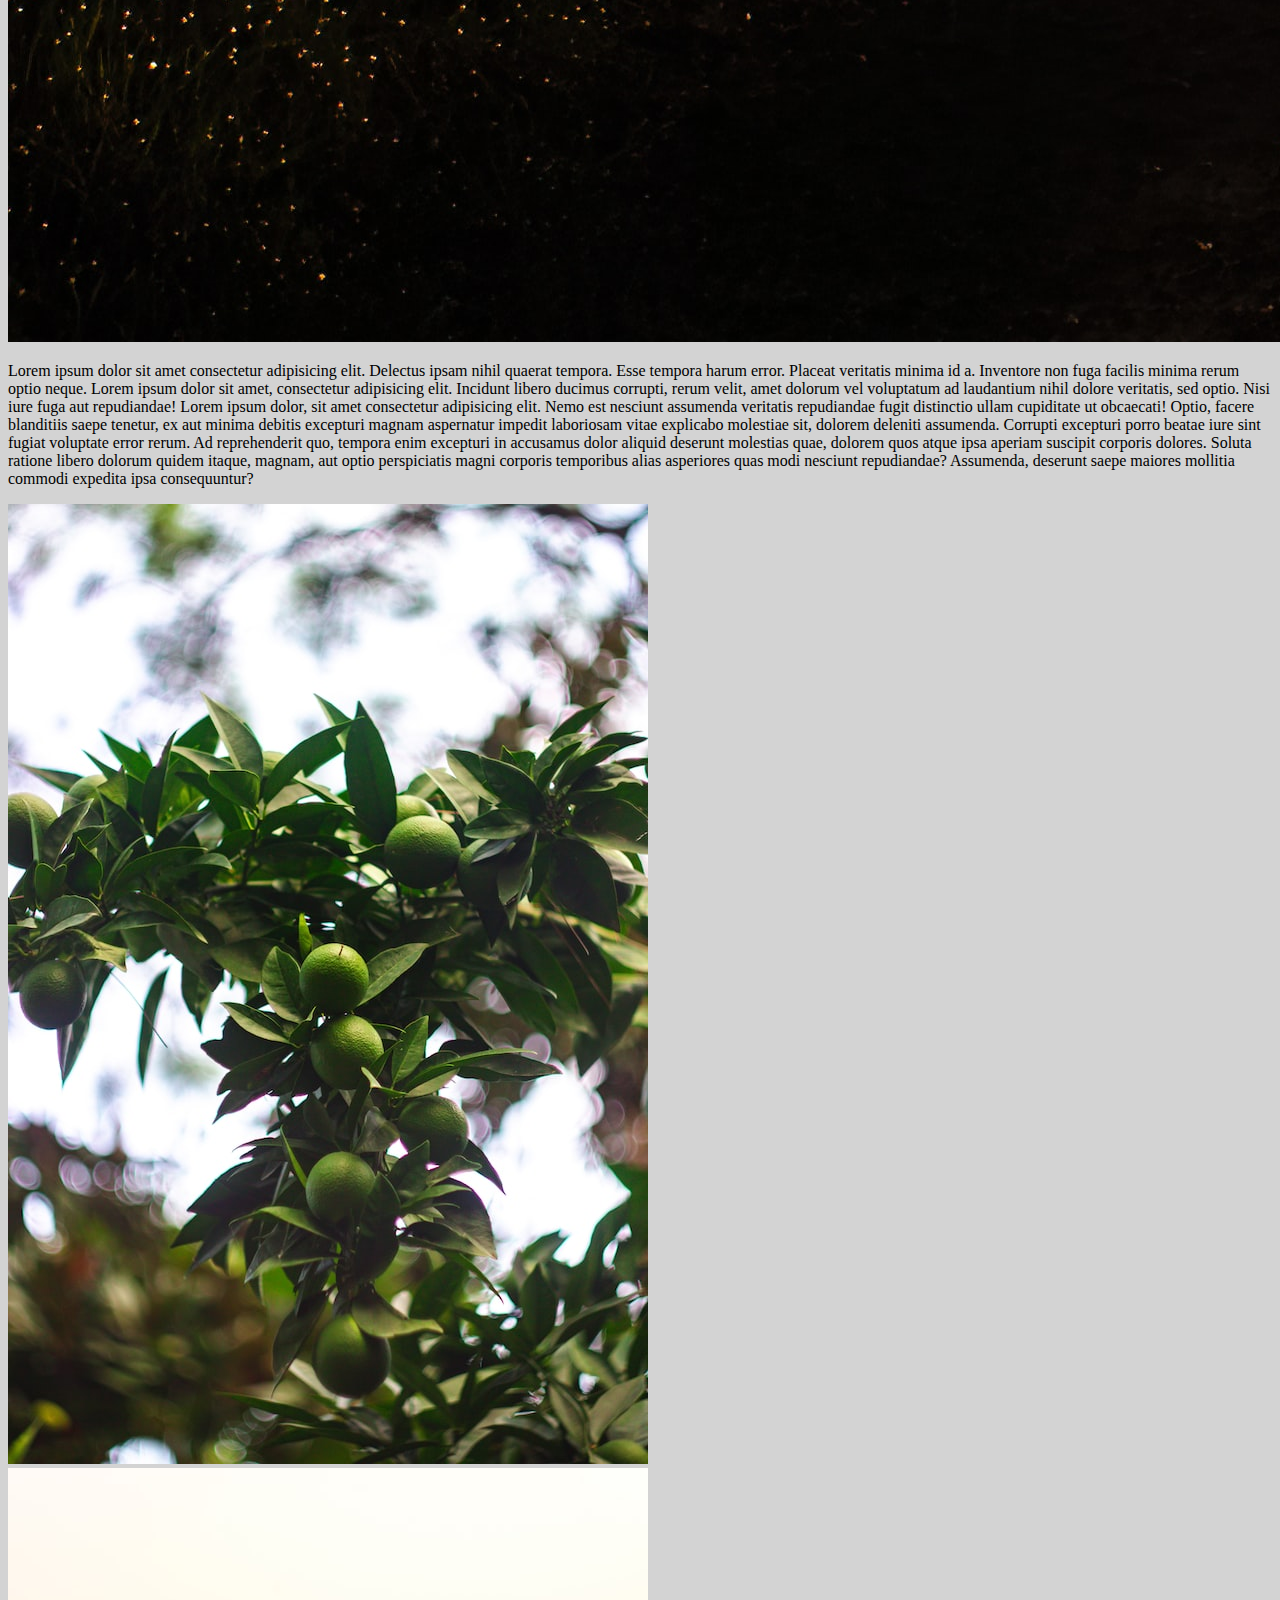
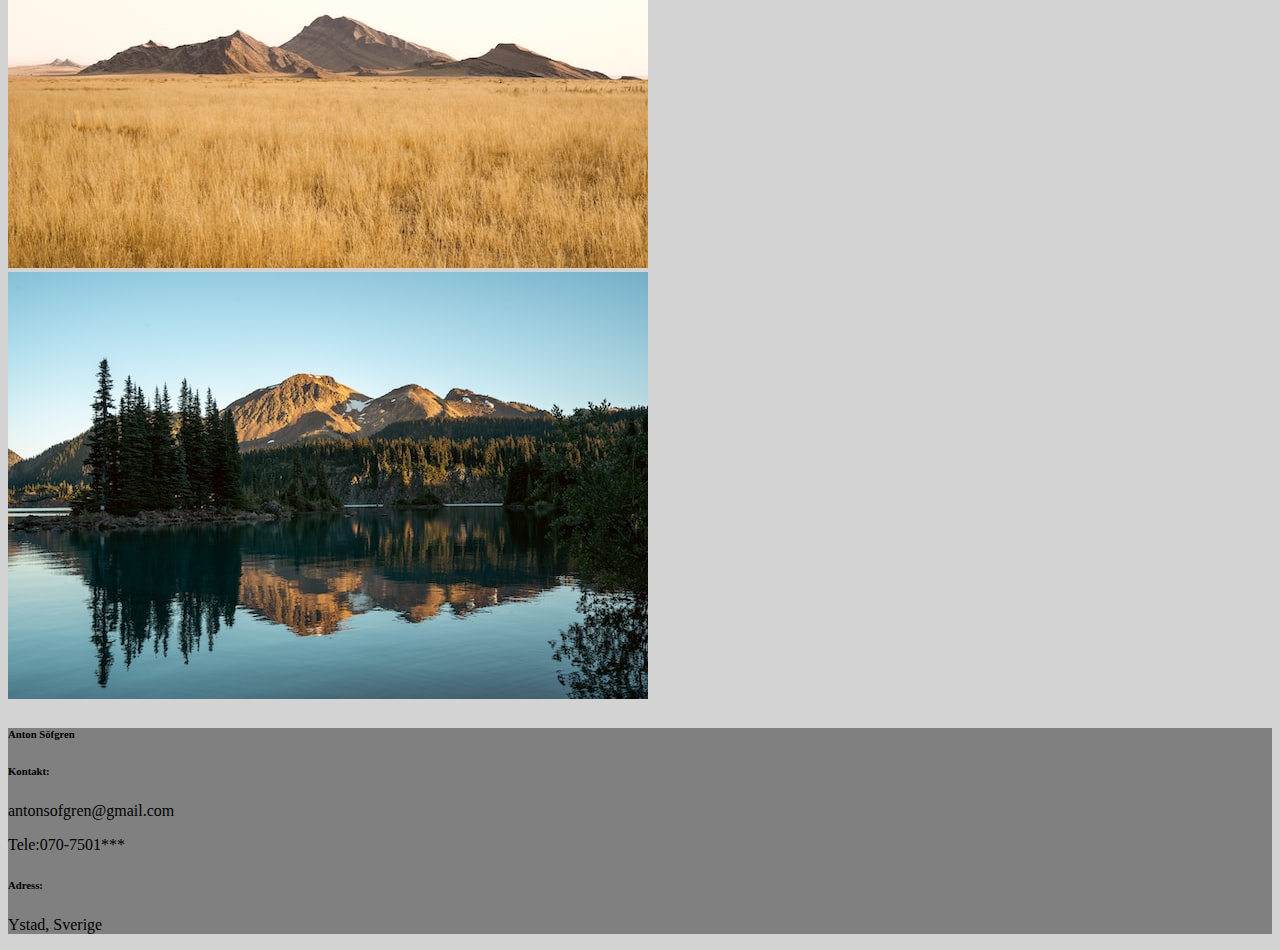
<file: html/projektsida1.html>
<!DOCTYPE html>
<html lang="en">

<head>
    <meta charset="UTF-8">
    <meta http-equiv="X-UA-Compatible" content="IE=edge">
    <meta name="viewport" content="width=device-width, initial-scale=1.0">
    <title>Projektsida-1-Natur</title>

    <link href="https://cdn.jsdelivr.net/npm/bootstrap@5.2.1/dist/css/bootstrap.min.css" rel="stylesheet"
        integrity="sha384-iYQeCzEYFbKjA/T2uDLTpkwGzCiq6soy8tYaI1GyVh/UjpbCx/TYkiZhlZB6+fzT" crossorigin="anonymous">


    <link rel="stylesheet" href="../css/style.css">



</head>

<body>

    <!--Navbar-->

    <nav class="navbar navbar-expand-sm navbar-dark bg-dark">
        <div class="container-fluid">

            <button class="navbar-toggler" type="button" data-bs-toggle="collapse" data-bs-target="#navbarNav"
                aria-controls="navbarNav" aria-expanded="false" aria-label="Toggle navigation">
                <span class="navbar-toggler-icon"></span>
            </button>


            <div class="collapse navbar-collapse" id="navbarNav">
                <ul class="navbar-nav">
                    <li class="nav-item">
                        <a class="nav-link active" aria-current="page" href="./html/projektsida1.html">Natur</a>
                    </li>
                    <li class="nav-item">
                        <a class="nav-link" href="../index.html">Startsida</a>
                    </li>
                    <li class="nav-item">
                        <a class="nav-link" href="./informationssida.html">Information</a>
                    </li>
                    <li class="nav-item">
                        <a class="nav-link" href="./projektsida2.html">Film</a>
                    </li>
                    <li class="nav-item">
                        <a class="nav-link" href="./projektsida3.html">Mat/Dryck</a>
                    </li>
                    <li class="nav-item">
                        <a class="nav-link" href="./projektsida4.html">Sport</a>
                    </li>

                </ul>
            </div>
        </div>
    </nav>
    <!--Navbar slut-->

    <H1 class="display-1 text-center">Natur</H1>

    <!-- Bildgalleri -->

    <div class="row">
        <div class="col-lg-4 col-md-12 mb-4 mb-lg-0">
            <img src="../images/lucas-van-oort-ppEWJpVnEBY-unsplash.jpg" class="w-100 shadow-1-strong rounded mb-4"
                class="img-fluid" alt="" />

            <p> Lorem ipsum dolor sit amet consectetur adipisicing elit. Delectus ipsam nihil quaerat tempora. Esse
                tempora harum error. Placeat veritatis minima id a. Inventore non fuga facilis minima rerum optio neque.
                Lorem ipsum dolor sit amet, consectetur adipisicing elit. Incidunt libero ducimus corrupti, rerum velit,
                amet dolorum vel voluptatum ad laudantium nihil dolore veritatis, sed optio. Nisi iure fuga aut
                repudiandae! Lorem ipsum dolor, sit amet consectetur adipisicing elit. Nemo est nesciunt assumenda
                veritatis repudiandae fugit distinctio ullam cupiditate ut obcaecati! Optio, facere blanditiis saepe
                tenetur, ex aut minima debitis excepturi magnam aspernatur impedit laboriosam vitae explicabo molestiae
                sit, dolorem deleniti assumenda. Corrupti excepturi porro beatae iure sint fugiat voluptate error rerum.
                Ad reprehenderit quo, tempora enim excepturi in accusamus dolor aliquid deserunt molestias quae, dolorem
                quos atque ipsa aperiam suscipit corporis dolores. Soluta ratione libero dolorum quidem itaque, magnam,
                aut optio perspiciatis magni corporis temporibus alias asperiores quas modi nesciunt repudiandae?
                Assumenda, deserunt saepe maiores mollitia commodi expedita ipsa consequuntur? </p>

        </div>

        <div class="col-lg-4 mb-4 mb-lg-0">
            <img src="../images/dmitry-smirnov-AJQR9iXSNq0-unsplash.jpg"
                class="w-100 shadow-1-strong rounded mb-4" class="img-fluid" alt="" />

            <img src="../images/op23-5efR4mM5Nlk-unsplash.jpg"
                class="w-100 shadow-1-strong rounded mb-4" class="img-fluid" alt="" />
        </div>

        <div class="col-lg-4 mb-4 mb-lg-0">
            <img src="../images/matt-drenth-Bkw-aS2Nvg8-unsplash.jpg"
            class="w-100 shadow-1-strong rounded mb-4" class="img-fluid" alt="" />




        </div>
    </div>

    <!-- Bildgalleri slut -->

    <!--Footer-->

    <footer class="text-center text-lg-start text-black" style="background-color: grey">



        <div class="row">

            <div class="col-md-3 col-lg-3 col-xl-3 mx-auto mt-3">
                <h6 class="text-uppercase mb-4 font-weight-bold display-4">
                    Anton Söfgren
                </h6>

            </div>


            <div class="col-md-2 col-lg-2 col-xl-2 mx-auto mt-3">
                <h6 class="text-uppercase mb-4 font-weight-bold display-6">Kontakt:</h6>
                <p>
                    <a class="text-black">antonsofgren@gmail.com</a>
                </p>
                <p>
                    <a class="phone"></a>Tele:070-7501***
                </p>


            </div>

            <div class="col-md-4 col-lg-3 col-xl-3 mx-auto mt-3">
                <h6 class="text-uppercase mb-4 font-weight-bold display-6">Adress:</h6>
                <p><a class="home"></a> Ystad, Sverige</p>



            </div>

        </div>

        </div>

    </footer>

    <!-- Footer slut-->

    <!-- JavaScript Bundle with Popper -->
    <script src="https://cdn.jsdelivr.net/npm/bootstrap@5.2.1/dist/js/bootstrap.bundle.min.js"
        integrity="sha384-u1OknCvxWvY5kfmNBILK2hRnQC3Pr17a+RTT6rIHI7NnikvbZlHgTPOOmMi466C8"
        crossorigin="anonymous"></script>
</body>

</html>
</file>
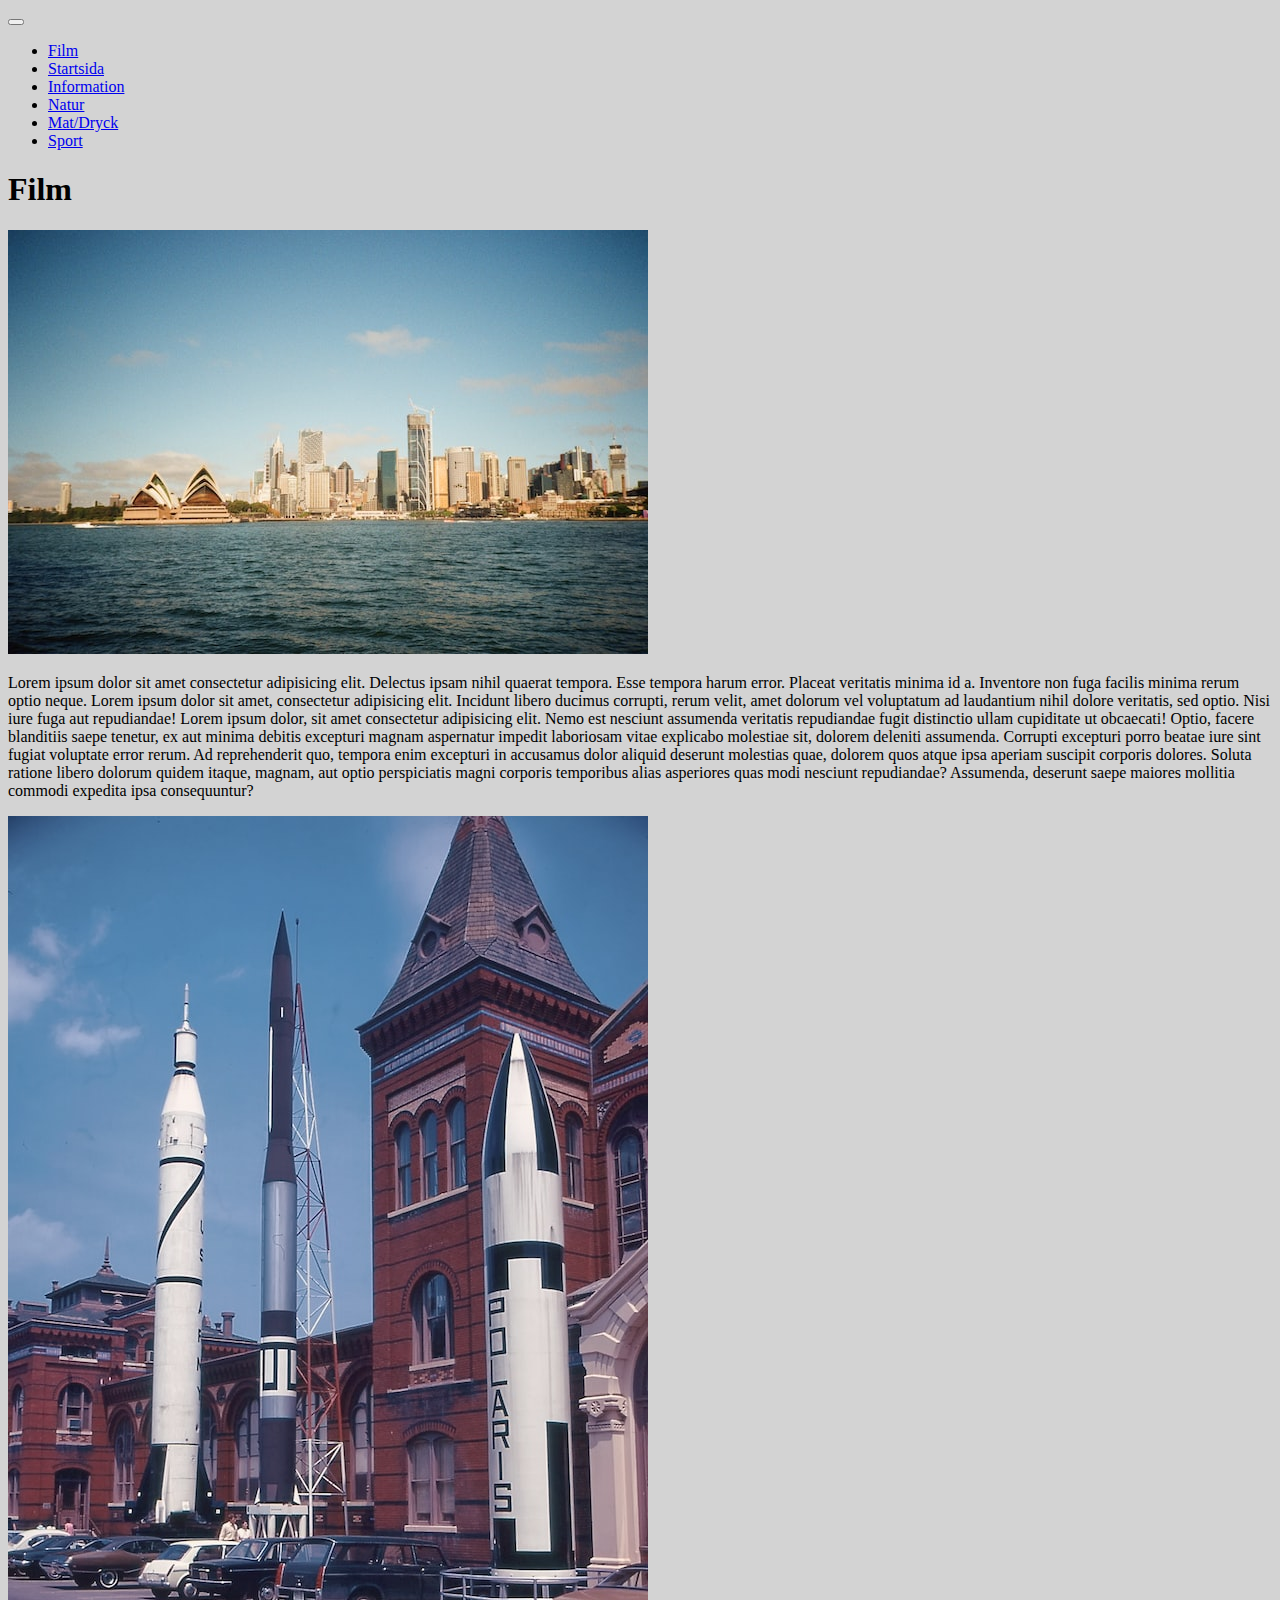
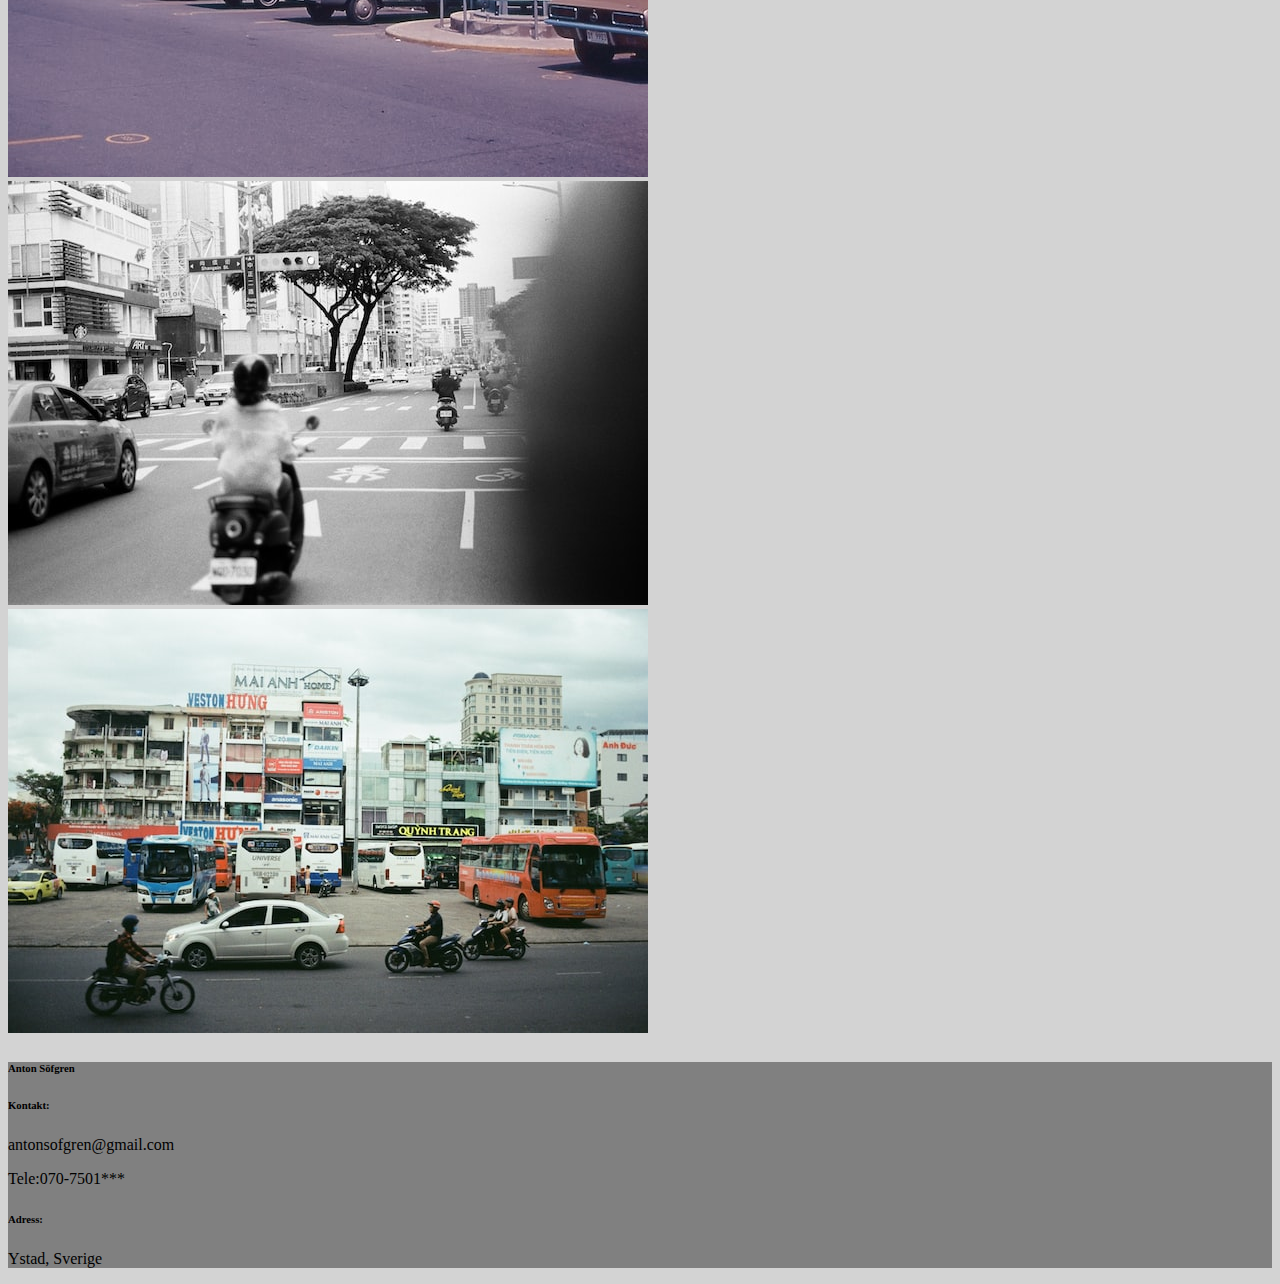
<file: html/projektsida2.html>
<!DOCTYPE html>
<html lang="en">

<head>
    <meta charset="UTF-8">
    <meta http-equiv="X-UA-Compatible" content="IE=edge">
    <meta name="viewport" content="width=device-width, initial-scale=1.0">
    <title>Projektsida-2-Film</title>

    <link href="https://cdn.jsdelivr.net/npm/bootstrap@5.2.1/dist/css/bootstrap.min.css" rel="stylesheet"
        integrity="sha384-iYQeCzEYFbKjA/T2uDLTpkwGzCiq6soy8tYaI1GyVh/UjpbCx/TYkiZhlZB6+fzT" crossorigin="anonymous">

  <link rel="stylesheet" href="../css/style.css">

</head>

<body>

    <!--Navbar-->

    <nav class="navbar navbar-expand-sm navbar-dark bg-dark">
        <div class="container-fluid">

            <button class="navbar-toggler" type="button" data-bs-toggle="collapse" data-bs-target="#navbarNav"
                aria-controls="navbarNav" aria-expanded="false" aria-label="Toggle navigation">
                <span class="navbar-toggler-icon"></span>
            </button>


            <div class="collapse navbar-collapse" id="navbarNav">
                <ul class="navbar-nav">
                    <li class="nav-item">
                        <a class="nav-link active" aria-current="page" href="./html/projektsida2.html">Film</a>
                    </li>
                    <li class="nav-item">
                        <a class="nav-link" href="../index.html">Startsida</a>
                    </li>
                    <li class="nav-item">
                        <a class="nav-link" href="./informationssida.html">Information</a>
                    </li>
                    <li class="nav-item">
                        <a class="nav-link" href="./projektsida1.html">Natur</a>
                    </li>
                    <li class="nav-item">
                        <a class="nav-link" href="./projektsida3.html">Mat/Dryck</a>
                    </li>
                    <li class="nav-item">
                        <a class="nav-link" href="./projektsida4.html">Sport</a>
                    </li>

                </ul>
            </div>
        </div>
    </nav>
    <!--Navbar slut-->

    <H1 class="display-1 text-center">Film</H1>

    <!-- Bildgalleri -->

    <div class="row">
        <div class="col-lg-4 col-md-12 mb-4 mb-lg-0">
            <img src="../images/ana-as-9__urMnLC7o-unsplash (1).jpg" class="w-100 shadow-1-strong rounded mb-4"
                class="img-fluid" alt="" />

            <p> Lorem ipsum dolor sit amet consectetur adipisicing elit. Delectus ipsam nihil quaerat tempora. Esse
                tempora harum error. Placeat veritatis minima id a. Inventore non fuga facilis minima rerum optio neque.
                Lorem ipsum dolor sit amet, consectetur adipisicing elit. Incidunt libero ducimus corrupti, rerum velit,
                amet dolorum vel voluptatum ad laudantium nihil dolore veritatis, sed optio. Nisi iure fuga aut
                repudiandae! Lorem ipsum dolor, sit amet consectetur adipisicing elit. Nemo est nesciunt assumenda
                veritatis repudiandae fugit distinctio ullam cupiditate ut obcaecati! Optio, facere blanditiis saepe
                tenetur, ex aut minima debitis excepturi magnam aspernatur impedit laboriosam vitae explicabo molestiae
                sit, dolorem deleniti assumenda. Corrupti excepturi porro beatae iure sint fugiat voluptate error rerum.
                Ad reprehenderit quo, tempora enim excepturi in accusamus dolor aliquid deserunt molestias quae, dolorem
                quos atque ipsa aperiam suscipit corporis dolores. Soluta ratione libero dolorum quidem itaque, magnam,
                aut optio perspiciatis magni corporis temporibus alias asperiores quas modi nesciunt repudiandae?
                Assumenda, deserunt saepe maiores mollitia commodi expedita ipsa consequuntur? </p>

        </div>

        <div class="col-lg-4 mb-4 mb-lg-0">
            <img src="../images/robert-linder-mXana0yn-OQ-unsplash.jpg"
                class="w-100 shadow-1-strong rounded mb-4" class="img-fluid" alt="" />

            <img src="../images/emma-ou-nr-Xy7o-6xg-unsplash.jpg"
                class="w-100 shadow-1-strong rounded mb-4" class="img-fluid" alt="" />
        </div>

        <div class="col-lg-4 mb-4 mb-lg-0">
            <img src="../images/ph-m-chung-8BRUi0WDlq4-unsplash.jpg"
            class="w-100 shadow-1-strong rounded mb-4" class="img-fluid" alt="" />

     


        </div>
    </div>

    <!-- Bildgalleri slut -->

    <!--Footer-->

    <footer class="text-center text-lg-start text-black" style="background-color: grey">



        <div class="row">

            <div class="col-md-3 col-lg-3 col-xl-3 mx-auto mt-3">
                <h6 class="text-uppercase mb-4 font-weight-bold display-4">
                    Anton Söfgren
                </h6>

            </div>


            <div class="col-md-2 col-lg-2 col-xl-2 mx-auto mt-3">
                <h6 class="text-uppercase mb-4 font-weight-bold display-6">Kontakt:</h6>
                <p>
                    <a class="text-black">antonsofgren@gmail.com</a>
                </p>
                <p>
                    <a class="phone"></a>Tele:070-7501***
                </p>


            </div>

            <div class="col-md-4 col-lg-3 col-xl-3 mx-auto mt-3">
                <h6 class="text-uppercase mb-4 font-weight-bold display-6">Adress:</h6>
                <p><a class="home"></a> Ystad, Sverige</p>



            </div>

        </div>

    </footer>

    <!-- Footer slut-->

    <!-- JavaScript Bundle with Popper -->
    <script src="https://cdn.jsdelivr.net/npm/bootstrap@5.2.1/dist/js/bootstrap.bundle.min.js"
        integrity="sha384-u1OknCvxWvY5kfmNBILK2hRnQC3Pr17a+RTT6rIHI7NnikvbZlHgTPOOmMi466C8"
        crossorigin="anonymous"></script>
</body>

</html>
</file>
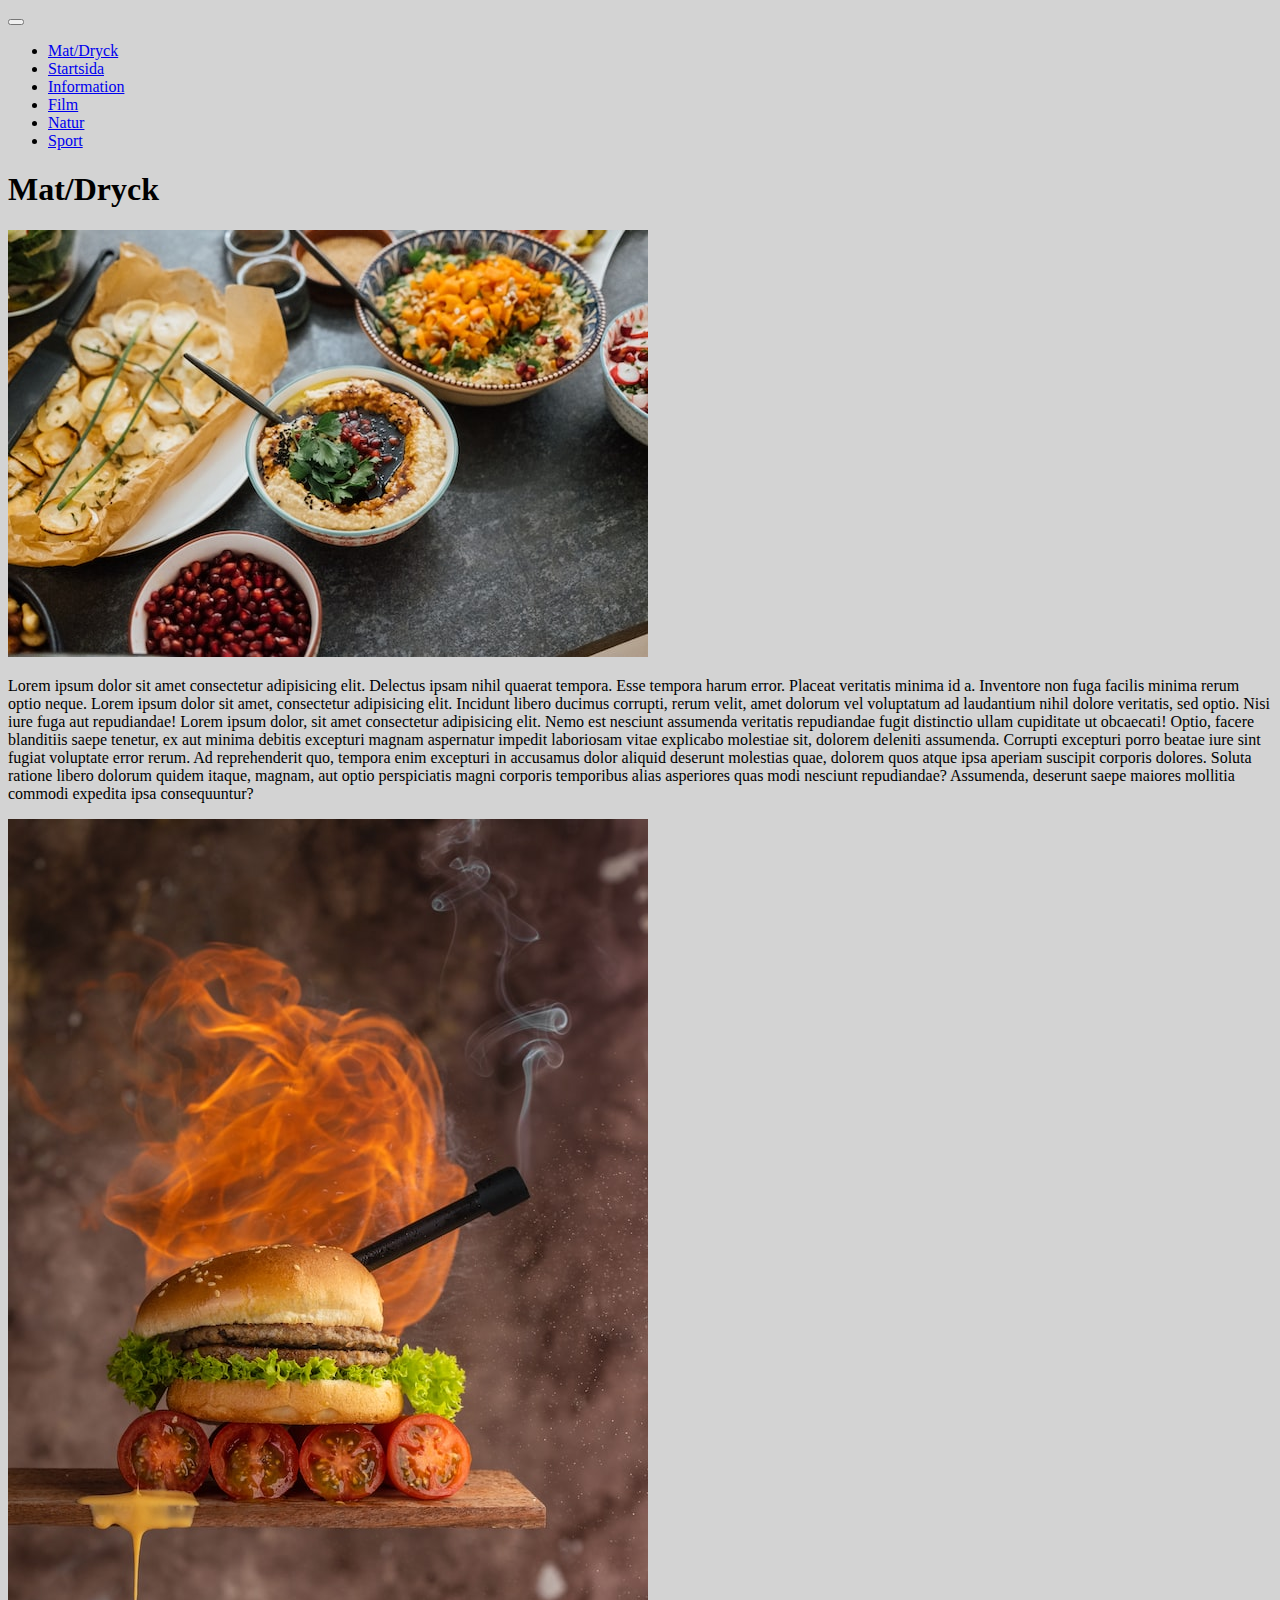
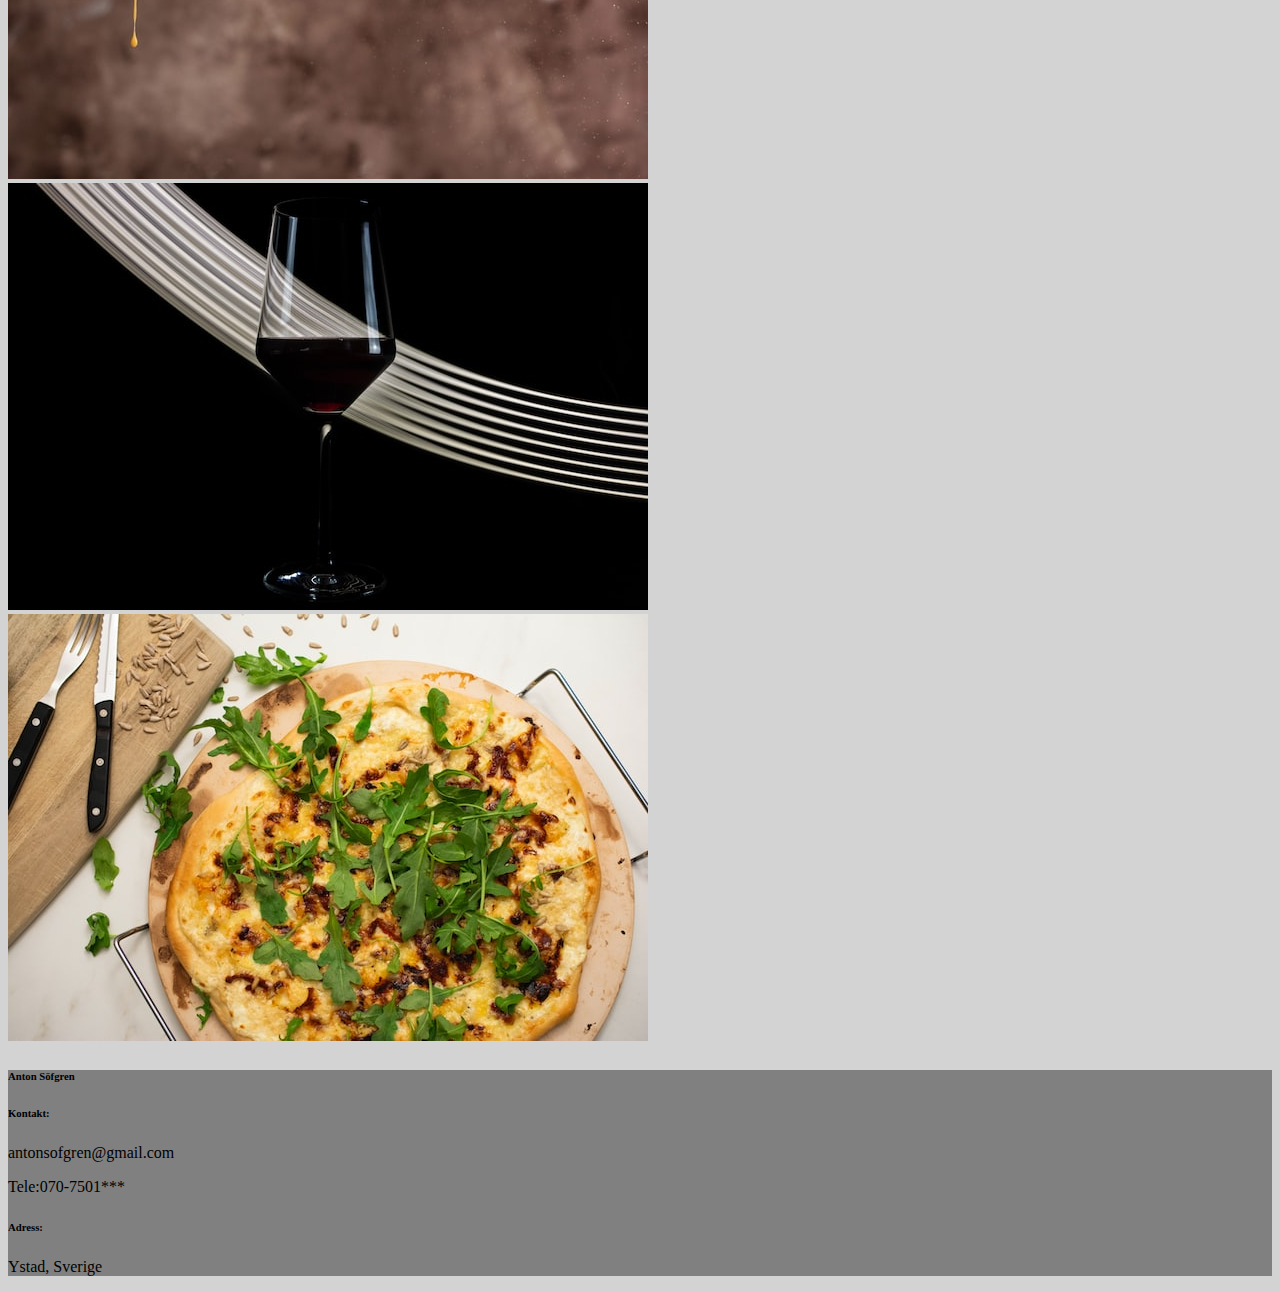
<file: html/projektsida3.html>
<!DOCTYPE html>
<html lang="en">

<head>
    <meta charset="UTF-8">
    <meta http-equiv="X-UA-Compatible" content="IE=edge">
    <meta name="viewport" content="width=device-width, initial-scale=1.0">
    <title>Projektsida-3-Mat/Dryck</title>

    <link href="https://cdn.jsdelivr.net/npm/bootstrap@5.2.1/dist/css/bootstrap.min.css" rel="stylesheet"
        integrity="sha384-iYQeCzEYFbKjA/T2uDLTpkwGzCiq6soy8tYaI1GyVh/UjpbCx/TYkiZhlZB6+fzT" crossorigin="anonymous">

 <link rel="stylesheet" href="../css/style.css">

</head>

<body>

    <!--Navbar-->

    <nav class="navbar navbar-expand-sm navbar-dark bg-dark">
        <div class="container-fluid">

            <button class="navbar-toggler" type="button" data-bs-toggle="collapse" data-bs-target="#navbarNav"
                aria-controls="navbarNav" aria-expanded="false" aria-label="Toggle navigation">
                <span class="navbar-toggler-icon"></span>
            </button>


            <div class="collapse navbar-collapse" id="navbarNav">
                <ul class="navbar-nav">
                    <li class="nav-item">
                        <a class="nav-link active" aria-current="page" href="./html/projektsida1.html">Mat/Dryck</a>
                    </li>
                    <li class="nav-item">
                        <a class="nav-link" href="../index.html">Startsida</a>
                    </li>
                    <li class="nav-item">
                        <a class="nav-link" href="./informationssida.html">Information</a>
                    </li>
                    <li class="nav-item">
                        <a class="nav-link" href="./projektsida2.html">Film</a>
                    </li>
                    <li class="nav-item">
                        <a class="nav-link" href="./projektsida1.html">Natur</a>
                    </li>
                    <li class="nav-item">
                        <a class="nav-link" href="./projektsida4.html">Sport</a>
                    </li>

                </ul>
            </div>
        </div>
    </nav>
    <!--Navbar slut-->

    <H1 class="display-1 text-center">Mat/Dryck</H1>

    <!-- Bildgalleri -->

    <div class="row">
        <div class="col-lg-4 col-md-12 mb-4 mb-lg-0">
            <img src="../images/filipp-romanovski-ool4DkMspAk-unsplash.jpg" class="w-100 shadow-1-strong rounded mb-4"
                class="img-fluid" alt="" />

            <p> Lorem ipsum dolor sit amet consectetur adipisicing elit. Delectus ipsam nihil quaerat tempora. Esse
                tempora harum error. Placeat veritatis minima id a. Inventore non fuga facilis minima rerum optio neque.
                Lorem ipsum dolor sit amet, consectetur adipisicing elit. Incidunt libero ducimus corrupti, rerum velit,
                amet dolorum vel voluptatum ad laudantium nihil dolore veritatis, sed optio. Nisi iure fuga aut
                repudiandae! Lorem ipsum dolor, sit amet consectetur adipisicing elit. Nemo est nesciunt assumenda
                veritatis repudiandae fugit distinctio ullam cupiditate ut obcaecati! Optio, facere blanditiis saepe
                tenetur, ex aut minima debitis excepturi magnam aspernatur impedit laboriosam vitae explicabo molestiae
                sit, dolorem deleniti assumenda. Corrupti excepturi porro beatae iure sint fugiat voluptate error rerum.
                Ad reprehenderit quo, tempora enim excepturi in accusamus dolor aliquid deserunt molestias quae, dolorem
                quos atque ipsa aperiam suscipit corporis dolores. Soluta ratione libero dolorum quidem itaque, magnam,
                aut optio perspiciatis magni corporis temporibus alias asperiores quas modi nesciunt repudiandae?
                Assumenda, deserunt saepe maiores mollitia commodi expedita ipsa consequuntur? </p>

        </div>

        <div class="col-lg-4 mb-4 mb-lg-0">
            <img src="../images/slashio-photography-Tlu2mQo3Ook-unsplash.jpg"
                class="w-100 shadow-1-strong rounded mb-4" class="img-fluid" alt="" />

            <img src="../images/bastian-riccardi-Hd_Edv-wXJ8-unsplash.jpg"
                class="w-100 shadow-1-strong rounded mb-4" class="img-fluid" alt="" />
        </div>

        <div class="col-lg-4 mb-4 mb-lg-0">
            <img src="../images/fanny-gustafsson-odkIlTbKddI-unsplash.jpg"
                class="w-100 shadow-1-strong rounded mb-4" class="img-fluid" alt="" />



        </div>
    </div>

    <!-- Bildgalleri slut -->

    <!--Footer-->

    <footer class="text-center text-lg-start text-black" style="background-color: grey">



        <div class="row">

            <div class="col-md-3 col-lg-3 col-xl-3 mx-auto mt-3">
                <h6 class="text-uppercase mb-4 font-weight-bold display-4">
                    Anton Söfgren
                </h6>

            </div>


            <div class="col-md-2 col-lg-2 col-xl-2 mx-auto mt-3">
                <h6 class="text-uppercase mb-4 font-weight-bold display-6">Kontakt:</h6>
                <p>
                    <a class="text-black">antonsofgren@gmail.com</a>
                </p>
                <p>
                    <a class="phone"></a>Tele:070-7501***
                </p>


            </div>

            <div class="col-md-4 col-lg-3 col-xl-3 mx-auto mt-3">
                <h6 class="text-uppercase mb-4 font-weight-bold display-6">Adress:</h6>
                <p><a class="home"></a> Ystad, Sverige</p>



            </div>

        </div>
    </footer>

    <!-- Footer slut-->

    <!-- JavaScript Bundle with Popper -->
    <script src="https://cdn.jsdelivr.net/npm/bootstrap@5.2.1/dist/js/bootstrap.bundle.min.js"
        integrity="sha384-u1OknCvxWvY5kfmNBILK2hRnQC3Pr17a+RTT6rIHI7NnikvbZlHgTPOOmMi466C8"
        crossorigin="anonymous"></script>
</body>

</html>
</file>
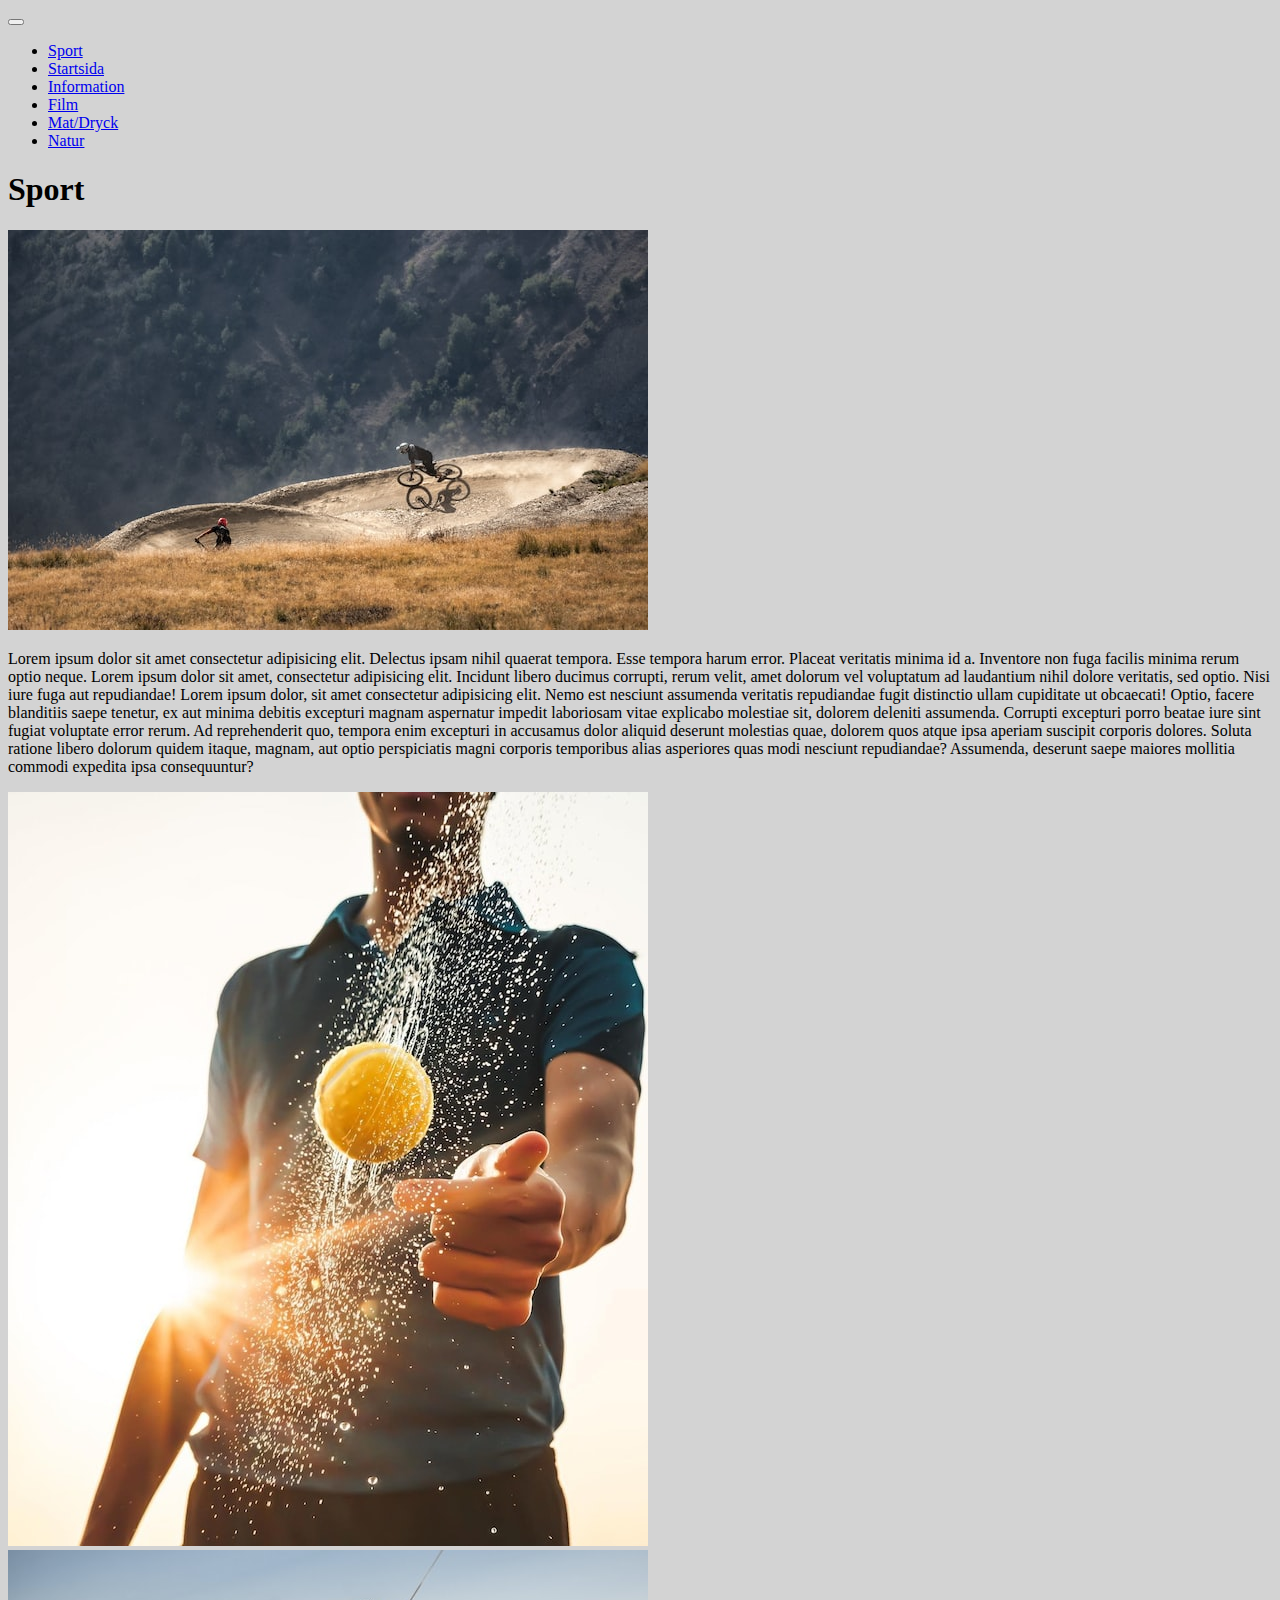
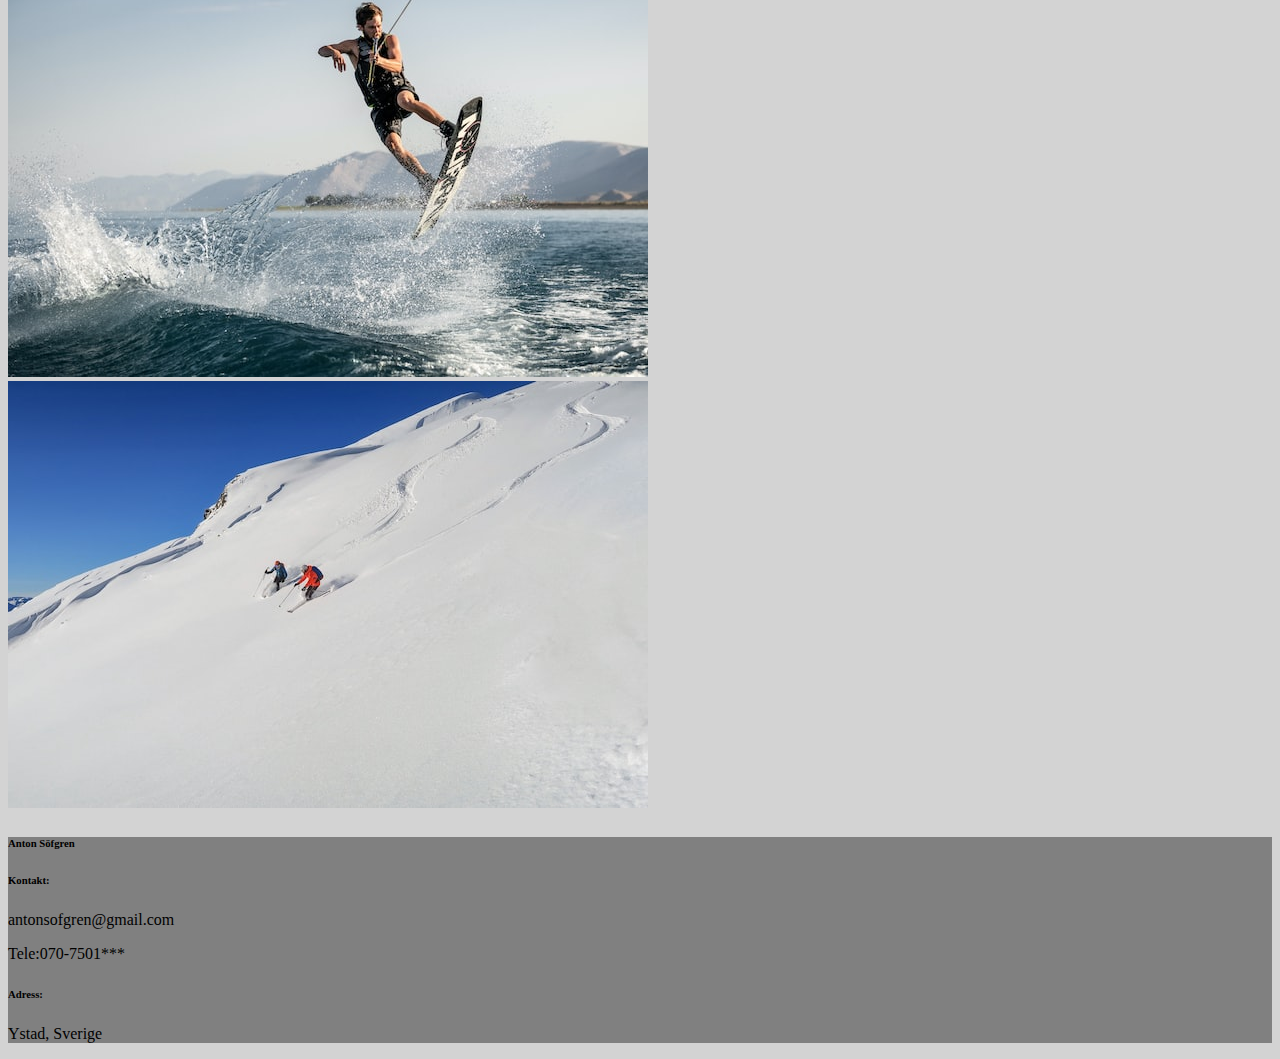
<file: html/projektsida4.html>
<!DOCTYPE html>
<html lang="en">

<head>
    <meta charset="UTF-8">
    <meta http-equiv="X-UA-Compatible" content="IE=edge">
    <meta name="viewport" content="width=device-width, initial-scale=1.0">
    <title>Projektsida-4-Sport</title>

    <link href="https://cdn.jsdelivr.net/npm/bootstrap@5.2.1/dist/css/bootstrap.min.css" rel="stylesheet"
        integrity="sha384-iYQeCzEYFbKjA/T2uDLTpkwGzCiq6soy8tYaI1GyVh/UjpbCx/TYkiZhlZB6+fzT" crossorigin="anonymous">

   <link rel="stylesheet" href="../css/style.css">

</head>

<body>

    <!--Navbar-->

    <nav class="navbar navbar-expand-sm navbar-dark bg-dark">
        <div class="container-fluid">

            <button class="navbar-toggler" type="button" data-bs-toggle="collapse" data-bs-target="#navbarNav"
                aria-controls="navbarNav" aria-expanded="false" aria-label="Toggle navigation">
                <span class="navbar-toggler-icon"></span>
            </button>


            <div class="collapse navbar-collapse" id="navbarNav">
                <ul class="navbar-nav">
                    <li class="nav-item">
                        <a class="nav-link active" aria-current="page" href="./html/projektsida1.html">Sport</a>
                    </li>
                    <li class="nav-item">
                        <a class="nav-link" href="../index.html">Startsida</a>
                    </li>
                    <li class="nav-item">
                        <a class="nav-link" href="./informationssida.html">Information</a>
                    </li>
                    <li class="nav-item">
                        <a class="nav-link" href="./projektsida2.html">Film</a>
                    </li>
                    <li class="nav-item">
                        <a class="nav-link" href="./projektsida3.html">Mat/Dryck</a>
                    </li>
                    <li class="nav-item">
                        <a class="nav-link" href="./projektsida1.html">Natur</a>
                    </li>

                </ul>
            </div>
        </div>
    </nav>
    <!--Navbar slut-->

    <H1 class="display-1 text-center">Sport</H1>

    <!-- Bildgalleri -->

    <div class="row">
        <div class="col-lg-4 col-md-12 mb-4 mb-lg-0">
            <img src="../images/marek-piwnicki-v8NBFDmBRrI-unsplash.jpg" class="w-100 shadow-1-strong rounded mb-4"
                class="img-fluid" alt="" />

            <p> Lorem ipsum dolor sit amet consectetur adipisicing elit. Delectus ipsam nihil quaerat tempora. Esse
                tempora harum error. Placeat veritatis minima id a. Inventore non fuga facilis minima rerum optio neque.
                Lorem ipsum dolor sit amet, consectetur adipisicing elit. Incidunt libero ducimus corrupti, rerum velit,
                amet dolorum vel voluptatum ad laudantium nihil dolore veritatis, sed optio. Nisi iure fuga aut
                repudiandae! Lorem ipsum dolor, sit amet consectetur adipisicing elit. Nemo est nesciunt assumenda
                veritatis repudiandae fugit distinctio ullam cupiditate ut obcaecati! Optio, facere blanditiis saepe
                tenetur, ex aut minima debitis excepturi magnam aspernatur impedit laboriosam vitae explicabo molestiae
                sit, dolorem deleniti assumenda. Corrupti excepturi porro beatae iure sint fugiat voluptate error rerum.
                Ad reprehenderit quo, tempora enim excepturi in accusamus dolor aliquid deserunt molestias quae, dolorem
                quos atque ipsa aperiam suscipit corporis dolores. Soluta ratione libero dolorum quidem itaque, magnam,
                aut optio perspiciatis magni corporis temporibus alias asperiores quas modi nesciunt repudiandae?
                Assumenda, deserunt saepe maiores mollitia commodi expedita ipsa consequuntur? </p>

        </div>

        <div class="col-lg-4 mb-4 mb-lg-0">
            <img src="../images/pramod-tiwari-uF1dfCLJPa0-unsplash.jpg" class="w-100 shadow-1-strong rounded mb-4"
                class="img-fluid" alt="" />

            <img src="../images/tim-mossholder-anUlGHuUQ7o-unsplash.jpg"
                class="w-100 shadow-1-strong rounded mb-4" class="img-fluid" alt="" />
        </div>

        <div class="col-lg-4 mb-4 mb-lg-0">
            <img src="../images/bastian-riccardi-vBF2yw6upkc-unsplash.jpg"
                class="w-100 shadow-1-strong rounded mb-4" class="img-fluid" alt="" />




        </div>
    </div>

    <!-- Bildgalleri slut -->

    <!--Footer-->

    <footer class="text-center text-lg-start text-black" style="background-color: grey">



        <div class="row">

            <div class="col-md-3 col-lg-3 col-xl-3 mx-auto mt-3">
                <h6 class="text-uppercase mb-4 font-weight-bold display-4">
                    Anton Söfgren
                </h6>

            </div>


            <div class="col-md-2 col-lg-2 col-xl-2 mx-auto mt-3">
                <h6 class="text-uppercase mb-4 font-weight-bold display-6">Kontakt:</h6>
                <p>
                    <a class="text-black">antonsofgren@gmail.com</a>
                </p>
                <p>
                    <a class="phone"></a>Tele:070-7501***
                </p>


            </div>

            <div class="col-md-4 col-lg-3 col-xl-3 mx-auto mt-3">
                <h6 class="text-uppercase mb-4 font-weight-bold display-6">Adress:</h6>
                <p><a class="home"></a> Ystad, Sverige</p>



            </div>

        </div>

    </footer>

    <!-- Footer slut-->

    <!-- JavaScript Bundle with Popper -->
    <script src="https://cdn.jsdelivr.net/npm/bootstrap@5.2.1/dist/js/bootstrap.bundle.min.js"
        integrity="sha384-u1OknCvxWvY5kfmNBILK2hRnQC3Pr17a+RTT6rIHI7NnikvbZlHgTPOOmMi466C8"
        crossorigin="anonymous"></script>
</body>

</html>
</file>
<file: css/style.css>
body{

 background-color: lightgrey;
 
}




.sectionmargin{
    margin-top: 50px;
}

.cardmargin{
    margin-top: 20px;
}

.sidfot{
    padding: 50px;
    margin-top: 100px;
    background-color: gray;
    color: black;
}
</file>
